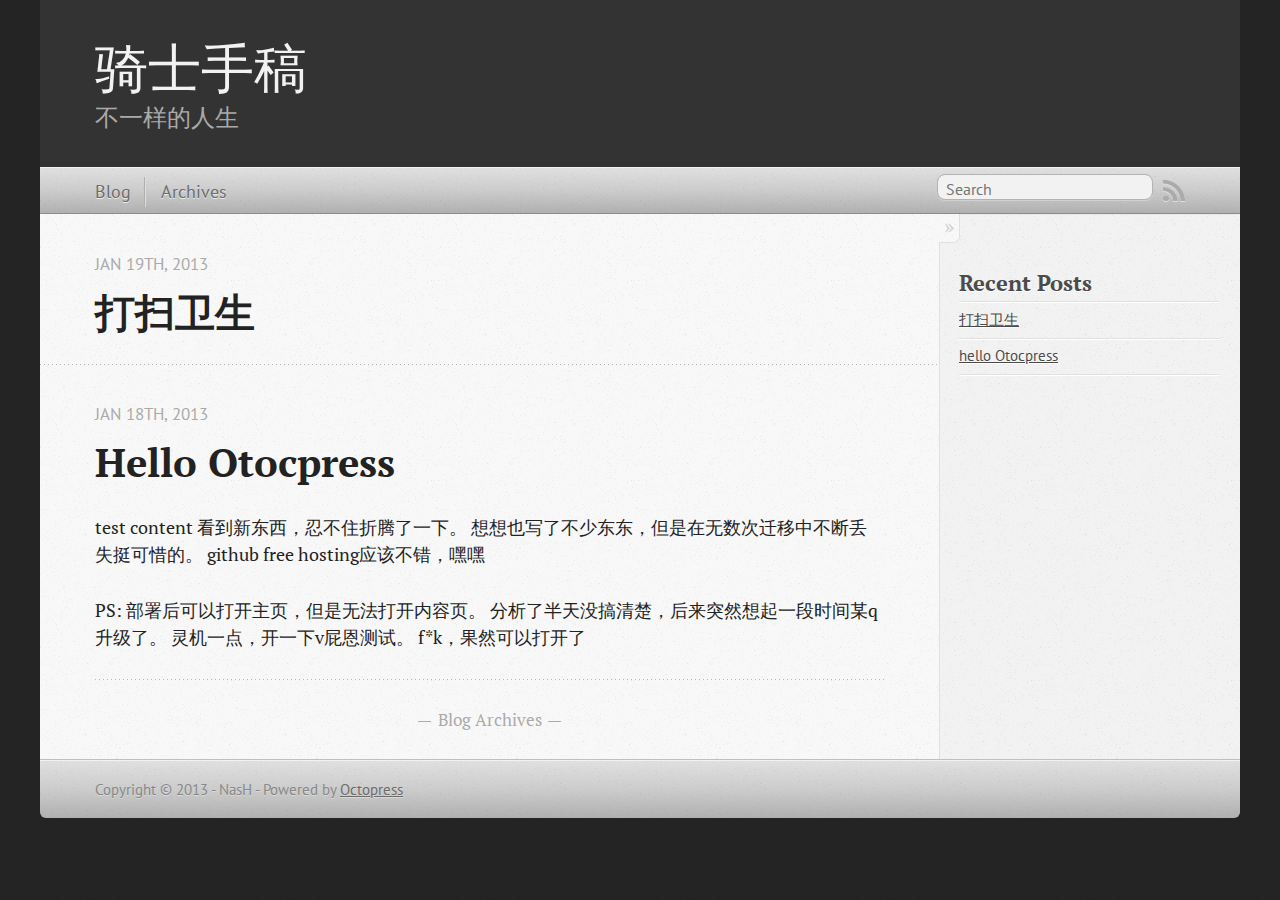
<file: index.html>
<!DOCTYPE html>
<!--[if IEMobile 7 ]><html class="no-js iem7"><![endif]-->
<!--[if lt IE 9]><html class="no-js lte-ie8"><![endif]-->
<!--[if (gt IE 8)|(gt IEMobile 7)|!(IEMobile)|!(IE)]><!--><html class="no-js" lang="en"><!--<![endif]-->
<head>
  <meta charset="utf-8">
  <title>骑士手稿</title>
  <meta name="author" content="NasH">

  
  <meta name="description" content="
">
  

  <!-- http://t.co/dKP3o1e -->
  <meta name="HandheldFriendly" content="True">
  <meta name="MobileOptimized" content="320">
  <meta name="viewport" content="width=device-width, initial-scale=1">

  
  <link rel="canonical" href="http://nashsophie.github.com/">
  <link href="/favicon.png" rel="icon">
  <link href="/stylesheets/screen.css" media="screen, projection" rel="stylesheet" type="text/css">
  <script src="/javascripts/modernizr-2.0.js"></script>
  <script src="/javascripts/ender.js"></script>
  <script src="/javascripts/octopress.js" type="text/javascript"></script>
  <link href="/atom.xml" rel="alternate" title="骑士手稿" type="application/atom+xml">
  <!--Fonts from Google"s Web font directory at http://google.com/webfonts -->
<link href="http://fonts.googleapis.com/css?family=PT+Serif:regular,italic,bold,bolditalic" rel="stylesheet" type="text/css">
<link href="http://fonts.googleapis.com/css?family=PT+Sans:regular,italic,bold,bolditalic" rel="stylesheet" type="text/css">

  

</head>

<body   >
  <header role="banner"><hgroup>
  <h1><a href="/">骑士手稿</a></h1>
  
    <h2>不一样的人生</h2>
  
</hgroup>

</header>
  <nav role="navigation"><ul class="subscription" data-subscription="rss">
  <li><a href="/atom.xml" rel="subscribe-rss" title="subscribe via RSS">RSS</a></li>
  
</ul>
  
<form action="http://google.com/search" method="get">
  <fieldset role="search">
    <input type="hidden" name="q" value="site:nashsophie.github.com" />
    <input class="search" type="text" name="q" results="0" placeholder="Search"/>
  </fieldset>
</form>
  
<ul class="main-navigation">
  <li><a href="/">Blog</a></li>
  <li><a href="/blog/archives">Archives</a></li>
</ul>

</nav>
  <div id="main">
    <div id="content">
      <div class="blog-index">
  
  
  
    <article>
      
  <header>
    
      <h1 class="entry-title"><a href="/blog/2013/01/19/da-sao-wei-sheng/">打扫卫生</a></h1>
    
    
      <p class="meta">
        








  


<time datetime="2013-01-19T03:40:00+08:00" pubdate data-updated="true">Jan 19<span>th</span>, 2013</time>
        
      </p>
    
  </header>


  <div class="entry-content">
</div>
  
  


    </article>
  
  
    <article>
      
  <header>
    
      <h1 class="entry-title"><a href="/blog/2013/01/18/hello-otocpress/">Hello Otocpress</a></h1>
    
    
      <p class="meta">
        








  


<time datetime="2013-01-18T15:43:00+08:00" pubdate data-updated="true">Jan 18<span>th</span>, 2013</time>
        
      </p>
    
  </header>


  <div class="entry-content"><p>test content
看到新东西，忍不住折腾了一下。
想想也写了不少东东，但是在无数次迁移中不断丢失挺可惜的。
github free hosting应该不错，嘿嘿</p>

<p>PS:
部署后可以打开主页，但是无法打开内容页。
分析了半天没搞清楚，后来突然想起一段时间某q升级了。
灵机一点，开一下v屁恩测试。
f*k，果然可以打开了</p>
</div>
  
  


    </article>
  
  <div class="pagination">
    
    <a href="/blog/archives">Blog Archives</a>
    
  </div>
</div>
<aside class="sidebar">
  
    <section>
  <h1>Recent Posts</h1>
  <ul id="recent_posts">
    
      <li class="post">
        <a href="/blog/2013/01/19/da-sao-wei-sheng/">打扫卫生</a>
      </li>
    
      <li class="post">
        <a href="/blog/2013/01/18/hello-otocpress/">hello Otocpress</a>
      </li>
    
  </ul>
</section>






  
</aside>

    </div>
  </div>
  <footer role="contentinfo"><p>
  Copyright &copy; 2013 - NasH -
  <span class="credit">Powered by <a href="http://octopress.org">Octopress</a></span>
</p>

</footer>
  

<script type="text/javascript">
      var disqus_shortname = 'myknight';
      
        
        var disqus_script = 'count.js';
      
    (function () {
      var dsq = document.createElement('script'); dsq.type = 'text/javascript'; dsq.async = true;
      dsq.src = 'http://' + disqus_shortname + '.disqus.com/' + disqus_script;
      (document.getElementsByTagName('head')[0] || document.getElementsByTagName('body')[0]).appendChild(dsq);
    }());
</script>







  <script type="text/javascript">
    (function(){
      var twitterWidgets = document.createElement('script');
      twitterWidgets.type = 'text/javascript';
      twitterWidgets.async = true;
      twitterWidgets.src = 'http://platform.twitter.com/widgets.js';
      document.getElementsByTagName('head')[0].appendChild(twitterWidgets);
    })();
  </script>





</body>
</html>
</file>
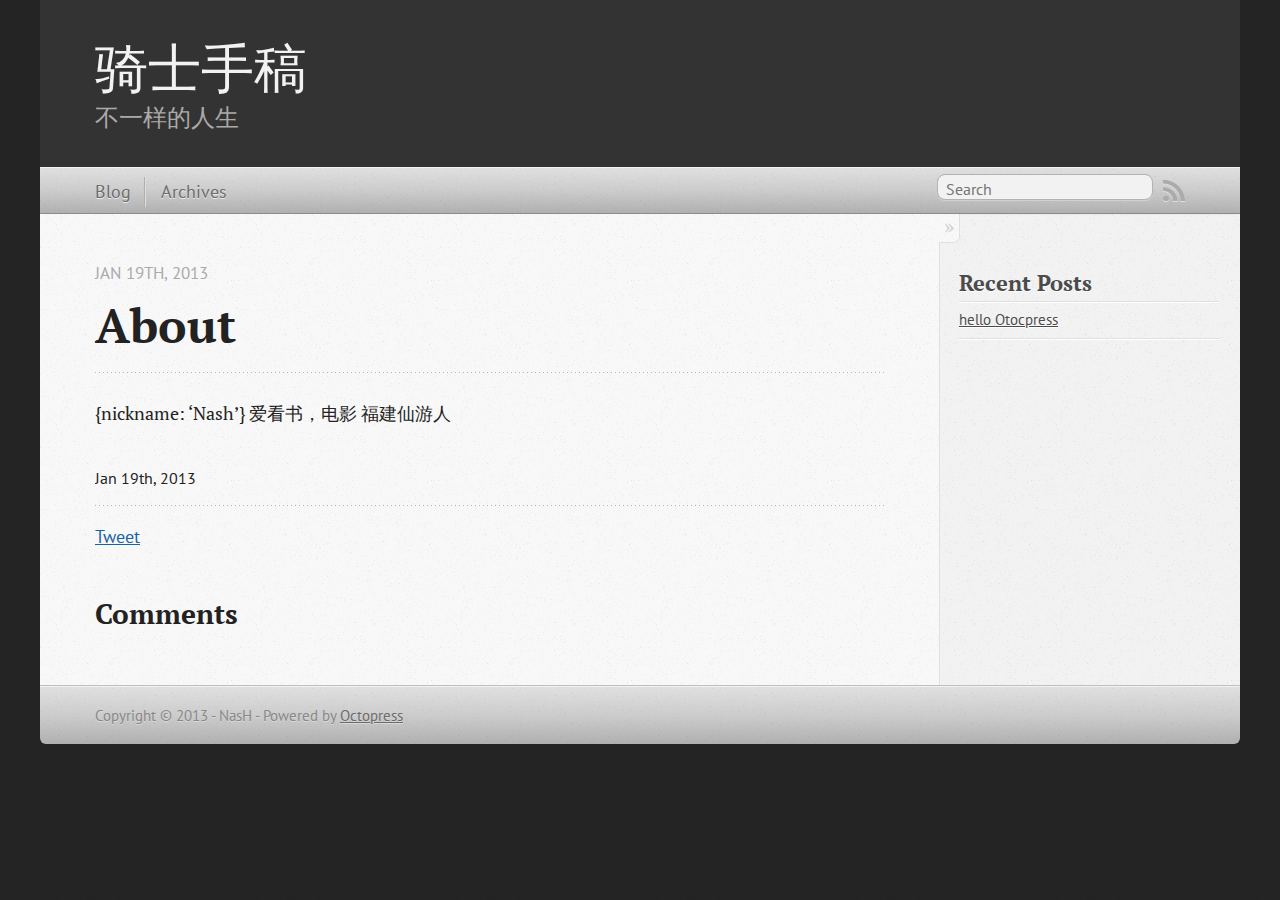
<file: about/index.html>
<!DOCTYPE html>
<!--[if IEMobile 7 ]><html class="no-js iem7"><![endif]-->
<!--[if lt IE 9]><html class="no-js lte-ie8"><![endif]-->
<!--[if (gt IE 8)|(gt IEMobile 7)|!(IEMobile)|!(IE)]><!--><html class="no-js" lang="en"><!--<![endif]-->
<head>
  <meta charset="utf-8">
  <title>About - 骑士手稿</title>
  <meta name="author" content="NasH">

  
  <meta name="description" content="About Jan 19th, 2013 {nickname: &#8216;Nash&#8217;}
爱看书，电影
福建仙游人 Jan 19th, 2013 Tweet Comments Please enable JavaScript to view the comments powered &hellip;">
  

  <!-- http://t.co/dKP3o1e -->
  <meta name="HandheldFriendly" content="True">
  <meta name="MobileOptimized" content="320">
  <meta name="viewport" content="width=device-width, initial-scale=1">

  
  <link rel="canonical" href="http://nashsophie.github.com/about/">
  <link href="/favicon.png" rel="icon">
  <link href="/stylesheets/screen.css" media="screen, projection" rel="stylesheet" type="text/css">
  <script src="/javascripts/modernizr-2.0.js"></script>
  <script src="/javascripts/ender.js"></script>
  <script src="/javascripts/octopress.js" type="text/javascript"></script>
  <link href="/atom.xml" rel="alternate" title="骑士手稿" type="application/atom+xml">
  <!--Fonts from Google"s Web font directory at http://google.com/webfonts -->
<link href="http://fonts.googleapis.com/css?family=PT+Serif:regular,italic,bold,bolditalic" rel="stylesheet" type="text/css">
<link href="http://fonts.googleapis.com/css?family=PT+Sans:regular,italic,bold,bolditalic" rel="stylesheet" type="text/css">

  

</head>

<body   >
  <header role="banner"><hgroup>
  <h1><a href="/">骑士手稿</a></h1>
  
    <h2>不一样的人生</h2>
  
</hgroup>

</header>
  <nav role="navigation"><ul class="subscription" data-subscription="rss">
  <li><a href="/atom.xml" rel="subscribe-rss" title="subscribe via RSS">RSS</a></li>
  
</ul>
  
<form action="http://google.com/search" method="get">
  <fieldset role="search">
    <input type="hidden" name="q" value="site:nashsophie.github.com" />
    <input class="search" type="text" name="q" results="0" placeholder="Search"/>
  </fieldset>
</form>
  
<ul class="main-navigation">
  <li><a href="/">Blog</a></li>
  <li><a href="/blog/archives">Archives</a></li>
</ul>

</nav>
  <div id="main">
    <div id="content">
      <div>
<article role="article">
  
  <header>
    <h1 class="entry-title">About</h1>
    <p class="meta">








  


<time datetime="2013-01-19T02:12:00+08:00" pubdate data-updated="true">Jan 19<span>th</span>, 2013</time></p>
  </header>
  
  <p>{nickname: &#8216;Nash&#8217;}
爱看书，电影
福建仙游人</p>

  
    <footer>
      <p class="meta">
        
        








  


<time datetime="2013-01-19T02:12:00+08:00" pubdate data-updated="true">Jan 19<span>th</span>, 2013</time>
        
      </p>
      
        <div class="sharing">
  
  <a href="http://twitter.com/share" class="twitter-share-button" data-url="http://nashsophie.github.com/about/index.html" data-via="" data-counturl="http://nashsophie.github.com/about/index.html" >Tweet</a>
  
  
  
</div>

      
    </footer>
  
</article>

  <section>
    <h1>Comments</h1>
    <div id="disqus_thread" aria-live="polite"><noscript>Please enable JavaScript to view the <a href="http://disqus.com/?ref_noscript">comments powered by Disqus.</a></noscript>
</div>
  </section>

</div>

<aside class="sidebar">
  
    <section>
  <h1>Recent Posts</h1>
  <ul id="recent_posts">
    
      <li class="post">
        <a href="/blog/2013/01/18/hello-otocpress/">hello Otocpress</a>
      </li>
    
  </ul>
</section>






  
</aside>


    </div>
  </div>
  <footer role="contentinfo"><p>
  Copyright &copy; 2013 - NasH -
  <span class="credit">Powered by <a href="http://octopress.org">Octopress</a></span>
</p>

</footer>
  

<script type="text/javascript">
      var disqus_shortname = 'myknight';
      
        
        // var disqus_developer = 1;
        var disqus_identifier = 'http://nashsophie.github.com/about/index.html';
        var disqus_url = 'http://nashsophie.github.com/about/index.html';
        var disqus_script = 'embed.js';
      
    (function () {
      var dsq = document.createElement('script'); dsq.type = 'text/javascript'; dsq.async = true;
      dsq.src = 'http://' + disqus_shortname + '.disqus.com/' + disqus_script;
      (document.getElementsByTagName('head')[0] || document.getElementsByTagName('body')[0]).appendChild(dsq);
    }());
</script>







  <script type="text/javascript">
    (function(){
      var twitterWidgets = document.createElement('script');
      twitterWidgets.type = 'text/javascript';
      twitterWidgets.async = true;
      twitterWidgets.src = 'http://platform.twitter.com/widgets.js';
      document.getElementsByTagName('head')[0].appendChild(twitterWidgets);
    })();
  </script>





</body>
</html>
</file>
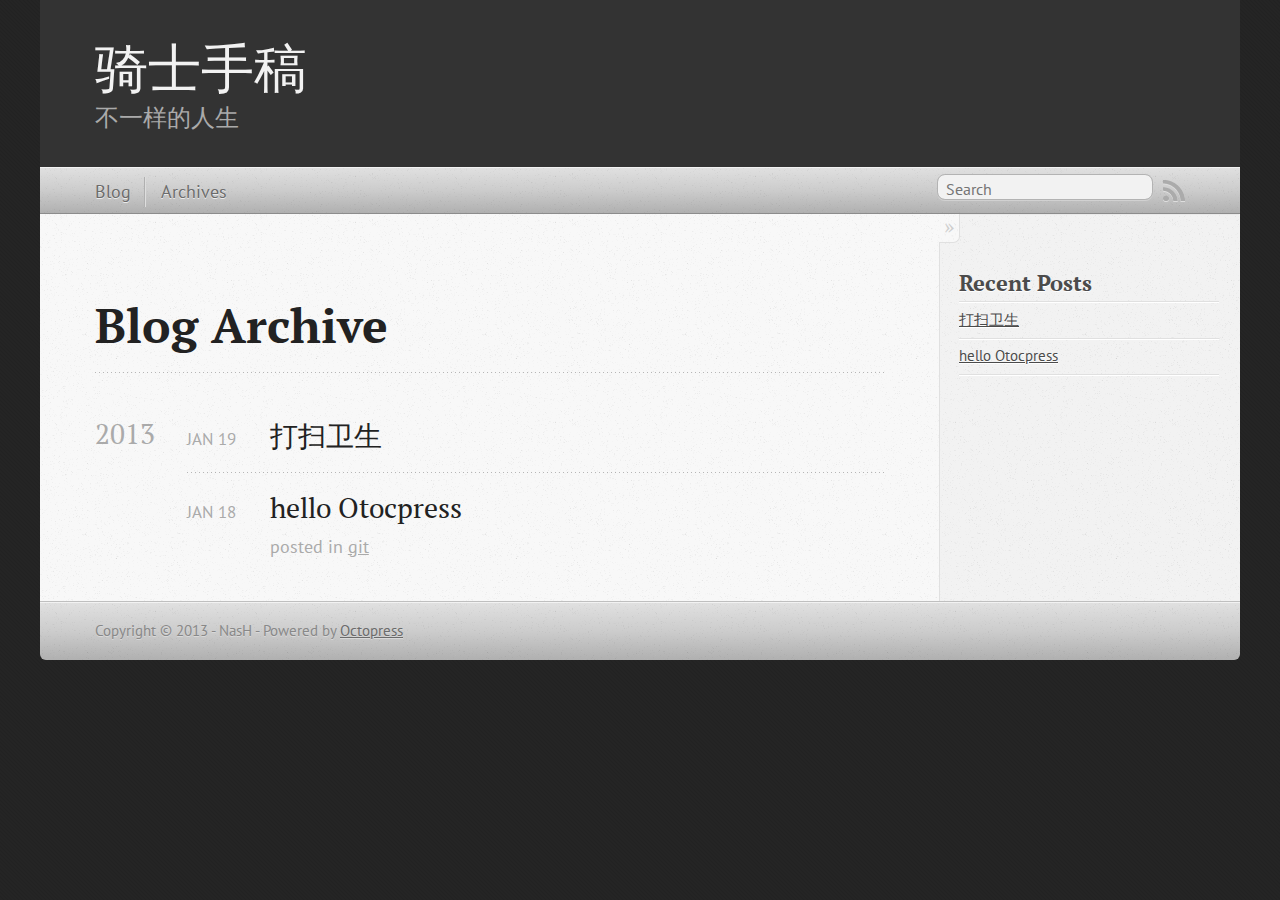
<file: blog/archives/index.html>
<!DOCTYPE html>
<!--[if IEMobile 7 ]><html class="no-js iem7"><![endif]-->
<!--[if lt IE 9]><html class="no-js lte-ie8"><![endif]-->
<!--[if (gt IE 8)|(gt IEMobile 7)|!(IEMobile)|!(IE)]><!--><html class="no-js" lang="en"><!--<![endif]-->
<head>
  <meta charset="utf-8">
  <title>Blog Archive - 骑士手稿</title>
  <meta name="author" content="NasH">

  
  <meta name="description" content=" Blog Archive 2013 打扫卫生
Jan 19 2013 hello Otocpress
Jan 18 2013 posted in git Recent Posts 打扫卫生 hello Otocpress ">
  

  <!-- http://t.co/dKP3o1e -->
  <meta name="HandheldFriendly" content="True">
  <meta name="MobileOptimized" content="320">
  <meta name="viewport" content="width=device-width, initial-scale=1">

  
  <link rel="canonical" href="http://nashsophie.github.com/blog/archives/">
  <link href="/favicon.png" rel="icon">
  <link href="/stylesheets/screen.css" media="screen, projection" rel="stylesheet" type="text/css">
  <script src="/javascripts/modernizr-2.0.js"></script>
  <script src="/javascripts/ender.js"></script>
  <script src="/javascripts/octopress.js" type="text/javascript"></script>
  <link href="/atom.xml" rel="alternate" title="骑士手稿" type="application/atom+xml">
  <!--Fonts from Google"s Web font directory at http://google.com/webfonts -->
<link href="http://fonts.googleapis.com/css?family=PT+Serif:regular,italic,bold,bolditalic" rel="stylesheet" type="text/css">
<link href="http://fonts.googleapis.com/css?family=PT+Sans:regular,italic,bold,bolditalic" rel="stylesheet" type="text/css">

  

</head>

<body   >
  <header role="banner"><hgroup>
  <h1><a href="/">骑士手稿</a></h1>
  
    <h2>不一样的人生</h2>
  
</hgroup>

</header>
  <nav role="navigation"><ul class="subscription" data-subscription="rss">
  <li><a href="/atom.xml" rel="subscribe-rss" title="subscribe via RSS">RSS</a></li>
  
</ul>
  
<form action="http://google.com/search" method="get">
  <fieldset role="search">
    <input type="hidden" name="q" value="site:nashsophie.github.com" />
    <input class="search" type="text" name="q" results="0" placeholder="Search"/>
  </fieldset>
</form>
  
<ul class="main-navigation">
  <li><a href="/">Blog</a></li>
  <li><a href="/blog/archives">Archives</a></li>
</ul>

</nav>
  <div id="main">
    <div id="content">
      <div>
<article role="article">
  
  <header>
    <h1 class="entry-title">Blog Archive</h1>
    
  </header>
  
  <div id="blog-archives">



  
  <h2>2013</h2>

<article>
  
<h1><a href="/blog/2013/01/19/da-sao-wei-sheng/">打扫卫生</a></h1>
<time datetime="2013-01-19T03:40:00+08:00" pubdate><span class='month'>Jan</span> <span class='day'>19</span> <span class='year'>2013</span></time>


</article>



<article>
  
<h1><a href="/blog/2013/01/18/hello-otocpress/">hello Otocpress</a></h1>
<time datetime="2013-01-18T15:43:00+08:00" pubdate><span class='month'>Jan</span> <span class='day'>18</span> <span class='year'>2013</span></time>

<footer>
  <span class="categories">posted in <a class='category' href='/blog/categories/git/'>git</a></span>
</footer>


</article>

</div>

  
</article>

</div>

<aside class="sidebar">
  
    <section>
  <h1>Recent Posts</h1>
  <ul id="recent_posts">
    
      <li class="post">
        <a href="/blog/2013/01/19/da-sao-wei-sheng/">打扫卫生</a>
      </li>
    
      <li class="post">
        <a href="/blog/2013/01/18/hello-otocpress/">hello Otocpress</a>
      </li>
    
  </ul>
</section>






  
</aside>


    </div>
  </div>
  <footer role="contentinfo"><p>
  Copyright &copy; 2013 - NasH -
  <span class="credit">Powered by <a href="http://octopress.org">Octopress</a></span>
</p>

</footer>
  

<script type="text/javascript">
      var disqus_shortname = 'myknight';
      
        
        var disqus_script = 'count.js';
      
    (function () {
      var dsq = document.createElement('script'); dsq.type = 'text/javascript'; dsq.async = true;
      dsq.src = 'http://' + disqus_shortname + '.disqus.com/' + disqus_script;
      (document.getElementsByTagName('head')[0] || document.getElementsByTagName('body')[0]).appendChild(dsq);
    }());
</script>







  <script type="text/javascript">
    (function(){
      var twitterWidgets = document.createElement('script');
      twitterWidgets.type = 'text/javascript';
      twitterWidgets.async = true;
      twitterWidgets.src = 'http://platform.twitter.com/widgets.js';
      document.getElementsByTagName('head')[0].appendChild(twitterWidgets);
    })();
  </script>





</body>
</html>
</file>
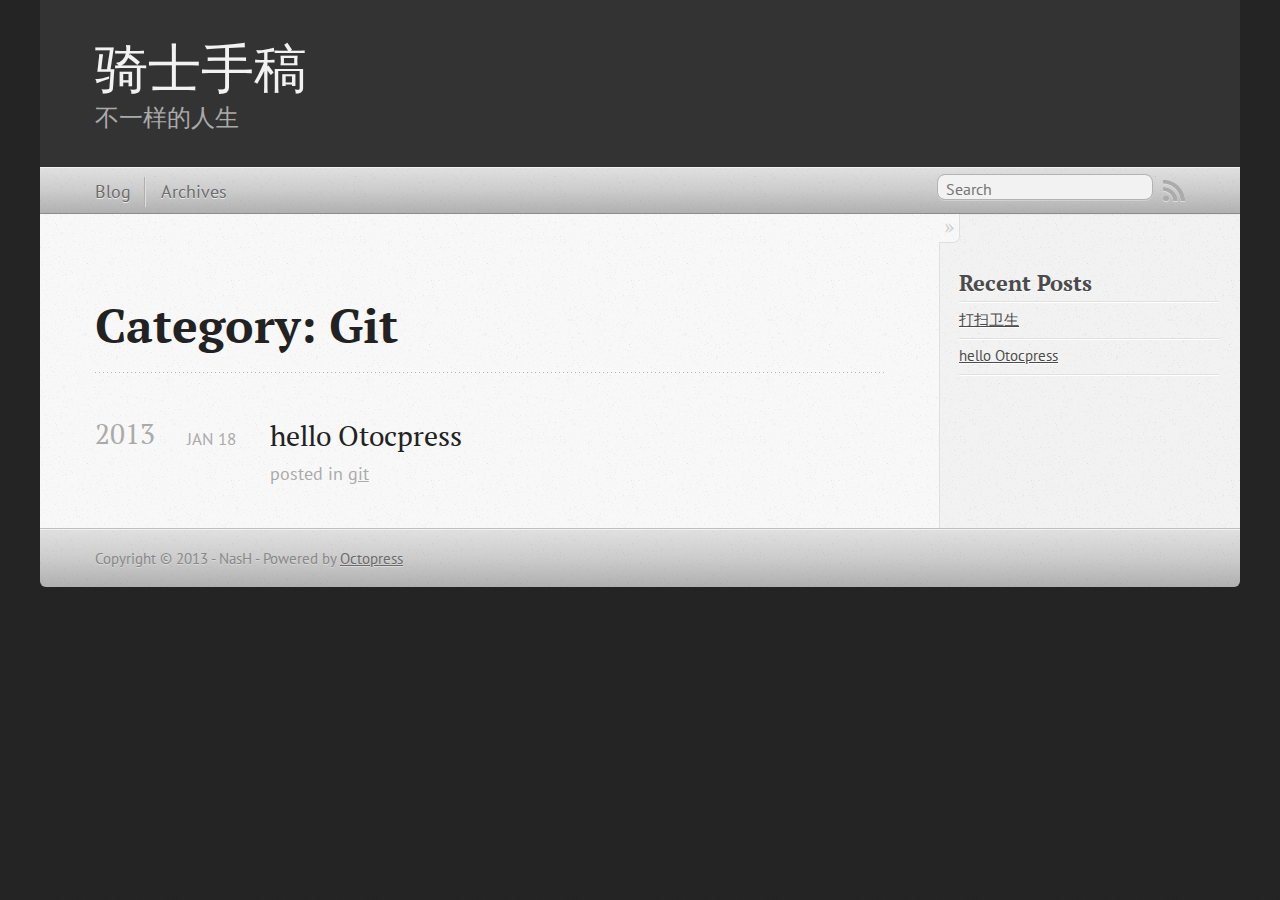
<file: blog/categories/git/index.html>
<!DOCTYPE html>
<!--[if IEMobile 7 ]><html class="no-js iem7"><![endif]-->
<!--[if lt IE 9]><html class="no-js lte-ie8"><![endif]-->
<!--[if (gt IE 8)|(gt IEMobile 7)|!(IEMobile)|!(IE)]><!--><html class="no-js" lang="en"><!--<![endif]-->
<head>
  <meta charset="utf-8">
  <title>Category: git - 骑士手稿</title>
  <meta name="author" content="NasH">

  
  <meta name="description" content="Category: git">
  

  <!-- http://t.co/dKP3o1e -->
  <meta name="HandheldFriendly" content="True">
  <meta name="MobileOptimized" content="320">
  <meta name="viewport" content="width=device-width, initial-scale=1">

  
  <link rel="canonical" href="http://nashsophie.github.comblog/categories/git/">
  <link href="/favicon.png" rel="icon">
  <link href="/stylesheets/screen.css" media="screen, projection" rel="stylesheet" type="text/css">
  <script src="/javascripts/modernizr-2.0.js"></script>
  <script src="/javascripts/ender.js"></script>
  <script src="/javascripts/octopress.js" type="text/javascript"></script>
  <link href="/atom.xml" rel="alternate" title="骑士手稿" type="application/atom+xml">
  <!--Fonts from Google"s Web font directory at http://google.com/webfonts -->
<link href="http://fonts.googleapis.com/css?family=PT+Serif:regular,italic,bold,bolditalic" rel="stylesheet" type="text/css">
<link href="http://fonts.googleapis.com/css?family=PT+Sans:regular,italic,bold,bolditalic" rel="stylesheet" type="text/css">

  

</head>

<body   >
  <header role="banner"><hgroup>
  <h1><a href="/">骑士手稿</a></h1>
  
    <h2>不一样的人生</h2>
  
</hgroup>

</header>
  <nav role="navigation"><ul class="subscription" data-subscription="rss">
  <li><a href="/atom.xml" rel="subscribe-rss" title="subscribe via RSS">RSS</a></li>
  
</ul>
  
<form action="http://google.com/search" method="get">
  <fieldset role="search">
    <input type="hidden" name="q" value="site:nashsophie.github.com" />
    <input class="search" type="text" name="q" results="0" placeholder="Search"/>
  </fieldset>
</form>
  
<ul class="main-navigation">
  <li><a href="/">Blog</a></li>
  <li><a href="/blog/archives">Archives</a></li>
</ul>

</nav>
  <div id="main">
    <div id="content">
      <div>
<article role="article">
  
  <header>
    <h1 class="entry-title">Category: Git</h1>
    
  </header>
  
  <div id="blog-archives" class="category">



  
  <h2>2013</h2>

<article>
  
<h1><a href="/blog/2013/01/18/hello-otocpress/">hello Otocpress</a></h1>
<time datetime="2013-01-18T15:43:00+08:00" pubdate><span class='month'>Jan</span> <span class='day'>18</span> <span class='year'>2013</span></time>

<footer>
  <span class="categories">posted in <a class='category' href='/blog/categories/git/'>git</a></span>
</footer>


</article>

</div>

  
</article>

</div>

<aside class="sidebar">
  
    <section>
  <h1>Recent Posts</h1>
  <ul id="recent_posts">
    
      <li class="post">
        <a href="/blog/2013/01/19/da-sao-wei-sheng/">打扫卫生</a>
      </li>
    
      <li class="post">
        <a href="/blog/2013/01/18/hello-otocpress/">hello Otocpress</a>
      </li>
    
  </ul>
</section>






  
</aside>


    </div>
  </div>
  <footer role="contentinfo"><p>
  Copyright &copy; 2013 - NasH -
  <span class="credit">Powered by <a href="http://octopress.org">Octopress</a></span>
</p>

</footer>
  

<script type="text/javascript">
      var disqus_shortname = 'myknight';
      
        
        var disqus_script = 'count.js';
      
    (function () {
      var dsq = document.createElement('script'); dsq.type = 'text/javascript'; dsq.async = true;
      dsq.src = 'http://' + disqus_shortname + '.disqus.com/' + disqus_script;
      (document.getElementsByTagName('head')[0] || document.getElementsByTagName('body')[0]).appendChild(dsq);
    }());
</script>







  <script type="text/javascript">
    (function(){
      var twitterWidgets = document.createElement('script');
      twitterWidgets.type = 'text/javascript';
      twitterWidgets.async = true;
      twitterWidgets.src = 'http://platform.twitter.com/widgets.js';
      document.getElementsByTagName('head')[0].appendChild(twitterWidgets);
    })();
  </script>





</body>
</html>
</file>
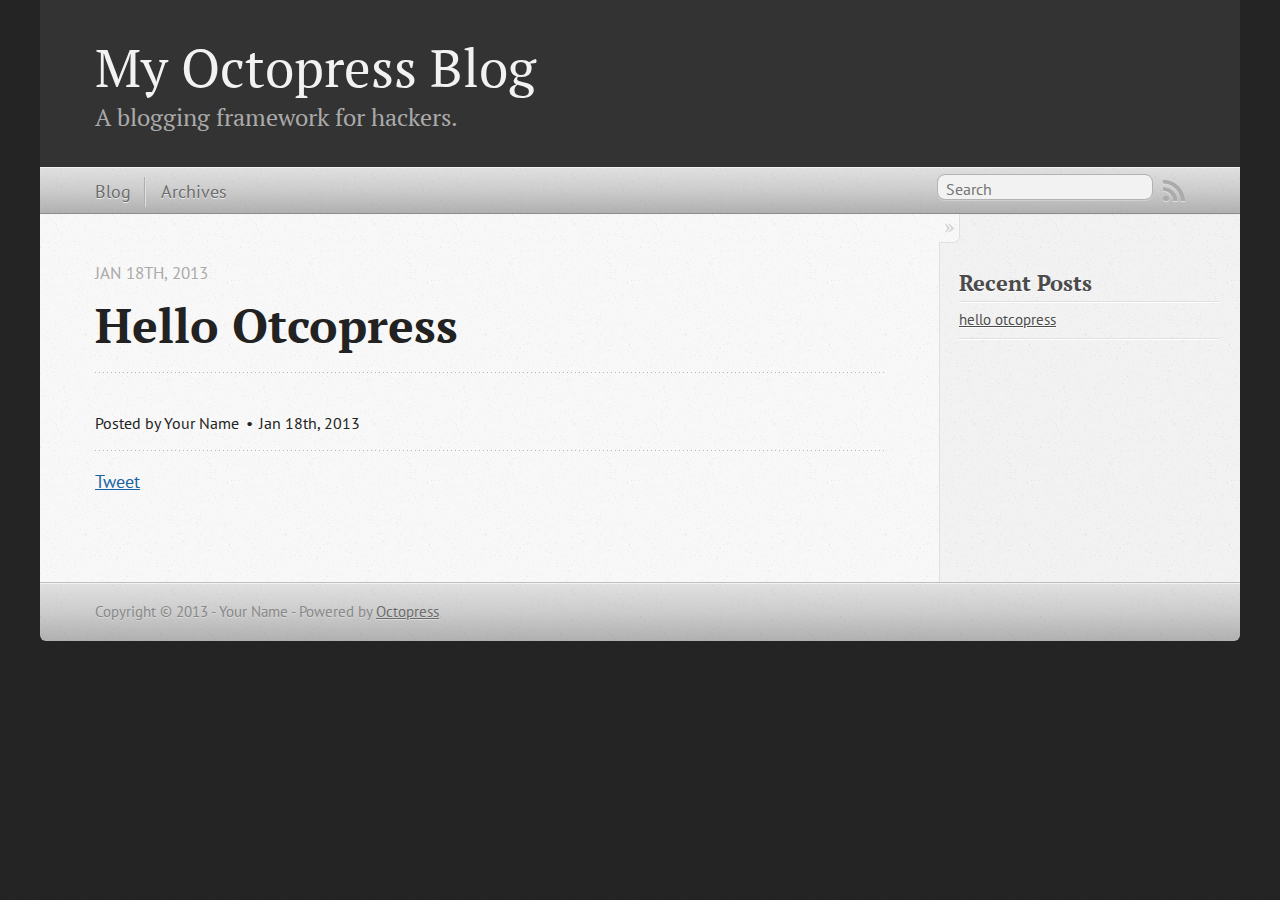
<file: blog/2013/01/18/hello-otcopress/index.html>
<!DOCTYPE html>
<!--[if IEMobile 7 ]><html class="no-js iem7"><![endif]-->
<!--[if lt IE 9]><html class="no-js lte-ie8"><![endif]-->
<!--[if (gt IE 8)|(gt IEMobile 7)|!(IEMobile)|!(IE)]><!--><html class="no-js" lang="en"><!--<![endif]-->
<head>
  <meta charset="utf-8">
  <title>hello otcopress - My Octopress Blog</title>
  <meta name="author" content="Your Name">

  
  <meta name="description" content="
">
  

  <!-- http://t.co/dKP3o1e -->
  <meta name="HandheldFriendly" content="True">
  <meta name="MobileOptimized" content="320">
  <meta name="viewport" content="width=device-width, initial-scale=1">

  
  <link rel="canonical" href="http://nashsophie.github.com/blog/2013/01/18/hello-otcopress/">
  <link href="/favicon.png" rel="icon">
  <link href="/stylesheets/screen.css" media="screen, projection" rel="stylesheet" type="text/css">
  <script src="/javascripts/modernizr-2.0.js"></script>
  <script src="/javascripts/ender.js"></script>
  <script src="/javascripts/octopress.js" type="text/javascript"></script>
  <link href="/atom.xml" rel="alternate" title="My Octopress Blog" type="application/atom+xml">
  <!--Fonts from Google"s Web font directory at http://google.com/webfonts -->
<link href="http://fonts.googleapis.com/css?family=PT+Serif:regular,italic,bold,bolditalic" rel="stylesheet" type="text/css">
<link href="http://fonts.googleapis.com/css?family=PT+Sans:regular,italic,bold,bolditalic" rel="stylesheet" type="text/css">

  

</head>

<body   >
  <header role="banner"><hgroup>
  <h1><a href="/">My Octopress Blog</a></h1>
  
    <h2>A blogging framework for hackers.</h2>
  
</hgroup>

</header>
  <nav role="navigation"><ul class="subscription" data-subscription="rss">
  <li><a href="/atom.xml" rel="subscribe-rss" title="subscribe via RSS">RSS</a></li>
  
</ul>
  
<form action="http://google.com/search" method="get">
  <fieldset role="search">
    <input type="hidden" name="q" value="site:nashsophie.github.com" />
    <input class="search" type="text" name="q" results="0" placeholder="Search"/>
  </fieldset>
</form>
  
<ul class="main-navigation">
  <li><a href="/">Blog</a></li>
  <li><a href="/blog/archives">Archives</a></li>
</ul>

</nav>
  <div id="main">
    <div id="content">
      <div>
<article class="hentry" role="article">
  
  <header>
    
      <h1 class="entry-title">Hello Otcopress</h1>
    
    
      <p class="meta">
        








  


<time datetime="2013-01-18T15:08:00+08:00" pubdate data-updated="true">Jan 18<span>th</span>, 2013</time>
        
      </p>
    
  </header>


<div class="entry-content">
</div>


  <footer>
    <p class="meta">
      
  

<span class="byline author vcard">Posted by <span class="fn">Your Name</span></span>

      








  


<time datetime="2013-01-18T15:08:00+08:00" pubdate data-updated="true">Jan 18<span>th</span>, 2013</time>
      


    </p>
    
      <div class="sharing">
  
  <a href="http://twitter.com/share" class="twitter-share-button" data-url="http://nashsophie.github.com/blog/2013/01/18/hello-otcopress/" data-via="" data-counturl="http://nashsophie.github.com/blog/2013/01/18/hello-otcopress/" >Tweet</a>
  
  
  
</div>

    
    <p class="meta">
      
      
    </p>
  </footer>
</article>

</div>

<aside class="sidebar">
  
    <section>
  <h1>Recent Posts</h1>
  <ul id="recent_posts">
    
      <li class="post">
        <a href="/blog/2013/01/18/hello-otcopress/">hello otcopress</a>
      </li>
    
  </ul>
</section>






  
</aside>


    </div>
  </div>
  <footer role="contentinfo"><p>
  Copyright &copy; 2013 - Your Name -
  <span class="credit">Powered by <a href="http://octopress.org">Octopress</a></span>
</p>

</footer>
  







  <script type="text/javascript">
    (function(){
      var twitterWidgets = document.createElement('script');
      twitterWidgets.type = 'text/javascript';
      twitterWidgets.async = true;
      twitterWidgets.src = 'http://platform.twitter.com/widgets.js';
      document.getElementsByTagName('head')[0].appendChild(twitterWidgets);
    })();
  </script>





</body>
</html>
</file>
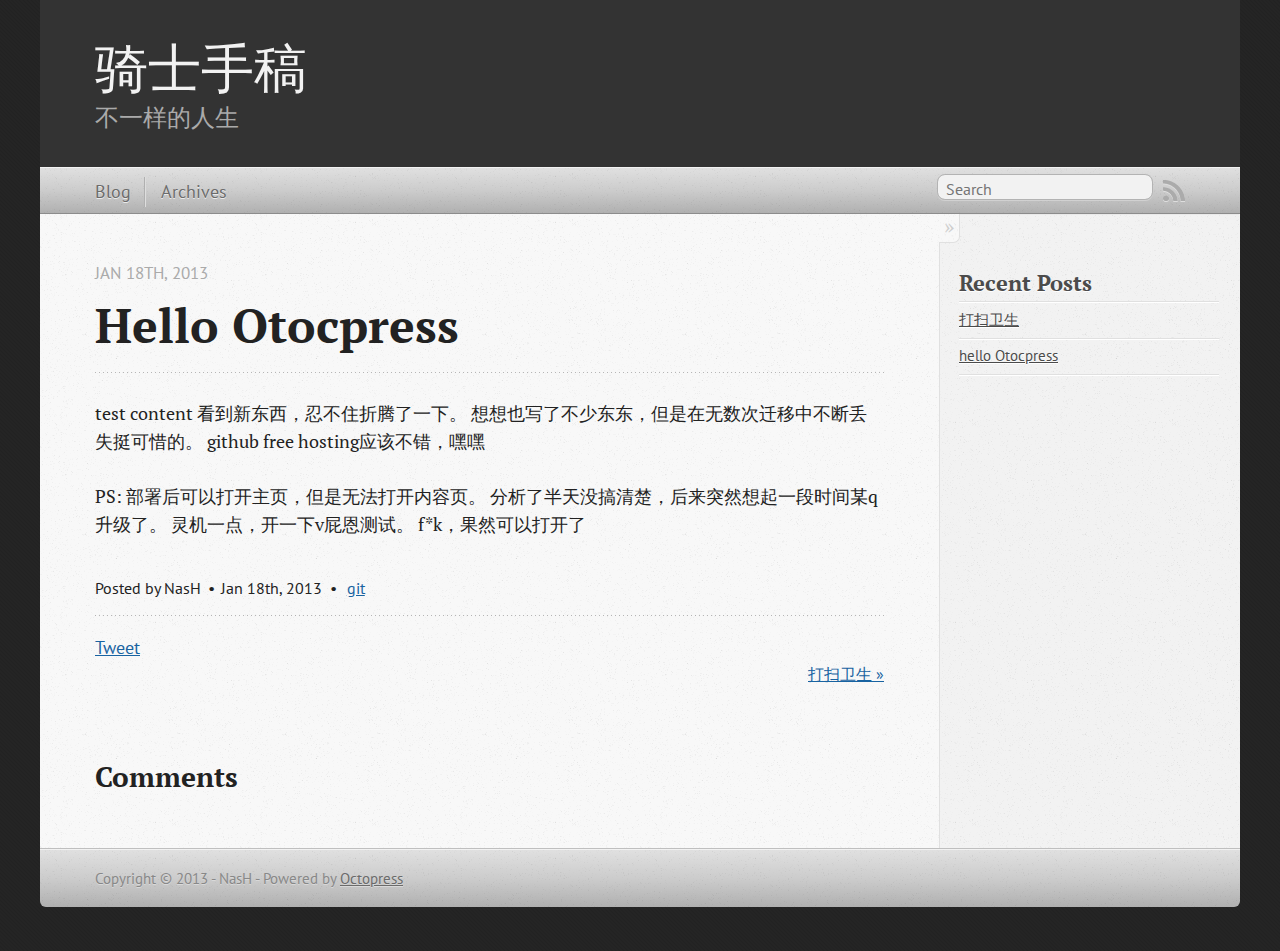
<file: blog/2013/01/18/hello-otocpress/index.html>
<!DOCTYPE html>
<!--[if IEMobile 7 ]><html class="no-js iem7"><![endif]-->
<!--[if lt IE 9]><html class="no-js lte-ie8"><![endif]-->
<!--[if (gt IE 8)|(gt IEMobile 7)|!(IEMobile)|!(IE)]><!--><html class="no-js" lang="en"><!--<![endif]-->
<head>
  <meta charset="utf-8">
  <title>hello Otocpress - 骑士手稿</title>
  <meta name="author" content="NasH">

  
  <meta name="description" content="test content
看到新东西，忍不住折腾了一下。
想想也写了不少东东，但是在无数次迁移中不断丢失挺可惜的。
github free hosting应该不错，嘿嘿 PS:
部署后可以打开主页，但是无法打开内容页。
分析了半天没搞清楚，后来突然想起一段时间某q升级了。
灵机一点， &hellip;">
  

  <!-- http://t.co/dKP3o1e -->
  <meta name="HandheldFriendly" content="True">
  <meta name="MobileOptimized" content="320">
  <meta name="viewport" content="width=device-width, initial-scale=1">

  
  <link rel="canonical" href="http://nashsophie.github.com/blog/2013/01/18/hello-otocpress/">
  <link href="/favicon.png" rel="icon">
  <link href="/stylesheets/screen.css" media="screen, projection" rel="stylesheet" type="text/css">
  <script src="/javascripts/modernizr-2.0.js"></script>
  <script src="/javascripts/ender.js"></script>
  <script src="/javascripts/octopress.js" type="text/javascript"></script>
  <link href="/atom.xml" rel="alternate" title="骑士手稿" type="application/atom+xml">
  <!--Fonts from Google"s Web font directory at http://google.com/webfonts -->
<link href="http://fonts.googleapis.com/css?family=PT+Serif:regular,italic,bold,bolditalic" rel="stylesheet" type="text/css">
<link href="http://fonts.googleapis.com/css?family=PT+Sans:regular,italic,bold,bolditalic" rel="stylesheet" type="text/css">

  

</head>

<body   >
  <header role="banner"><hgroup>
  <h1><a href="/">骑士手稿</a></h1>
  
    <h2>不一样的人生</h2>
  
</hgroup>

</header>
  <nav role="navigation"><ul class="subscription" data-subscription="rss">
  <li><a href="/atom.xml" rel="subscribe-rss" title="subscribe via RSS">RSS</a></li>
  
</ul>
  
<form action="http://google.com/search" method="get">
  <fieldset role="search">
    <input type="hidden" name="q" value="site:nashsophie.github.com" />
    <input class="search" type="text" name="q" results="0" placeholder="Search"/>
  </fieldset>
</form>
  
<ul class="main-navigation">
  <li><a href="/">Blog</a></li>
  <li><a href="/blog/archives">Archives</a></li>
</ul>

</nav>
  <div id="main">
    <div id="content">
      <div>
<article class="hentry" role="article">
  
  <header>
    
      <h1 class="entry-title">Hello Otocpress</h1>
    
    
      <p class="meta">
        








  


<time datetime="2013-01-18T15:43:00+08:00" pubdate data-updated="true">Jan 18<span>th</span>, 2013</time>
        
      </p>
    
  </header>


<div class="entry-content"><p>test content
看到新东西，忍不住折腾了一下。
想想也写了不少东东，但是在无数次迁移中不断丢失挺可惜的。
github free hosting应该不错，嘿嘿</p>

<p>PS:
部署后可以打开主页，但是无法打开内容页。
分析了半天没搞清楚，后来突然想起一段时间某q升级了。
灵机一点，开一下v屁恩测试。
f*k，果然可以打开了</p>
</div>


  <footer>
    <p class="meta">
      
  

<span class="byline author vcard">Posted by <span class="fn">NasH</span></span>

      








  


<time datetime="2013-01-18T15:43:00+08:00" pubdate data-updated="true">Jan 18<span>th</span>, 2013</time>
      

<span class="categories">
  
    <a class='category' href='/blog/categories/git/'>git</a>
  
</span>


    </p>
    
      <div class="sharing">
  
  <a href="http://twitter.com/share" class="twitter-share-button" data-url="http://nashsophie.github.com/blog/2013/01/18/hello-otocpress/" data-via="" data-counturl="http://nashsophie.github.com/blog/2013/01/18/hello-otocpress/" >Tweet</a>
  
  
  
</div>

    
    <p class="meta">
      
      
        <a class="basic-alignment right" href="/blog/2013/01/19/da-sao-wei-sheng/" title="Next Post: 打扫卫生">打扫卫生 &raquo;</a>
      
    </p>
  </footer>
</article>

  <section>
    <h1>Comments</h1>
    <div id="disqus_thread" aria-live="polite"><noscript>Please enable JavaScript to view the <a href="http://disqus.com/?ref_noscript">comments powered by Disqus.</a></noscript>
</div>
  </section>

</div>

<aside class="sidebar">
  
    <section>
  <h1>Recent Posts</h1>
  <ul id="recent_posts">
    
      <li class="post">
        <a href="/blog/2013/01/19/da-sao-wei-sheng/">打扫卫生</a>
      </li>
    
      <li class="post">
        <a href="/blog/2013/01/18/hello-otocpress/">hello Otocpress</a>
      </li>
    
  </ul>
</section>






  
</aside>


    </div>
  </div>
  <footer role="contentinfo"><p>
  Copyright &copy; 2013 - NasH -
  <span class="credit">Powered by <a href="http://octopress.org">Octopress</a></span>
</p>

</footer>
  

<script type="text/javascript">
      var disqus_shortname = 'myknight';
      
        
        // var disqus_developer = 1;
        var disqus_identifier = 'http://nashsophie.github.com/blog/2013/01/18/hello-otocpress/';
        var disqus_url = 'http://nashsophie.github.com/blog/2013/01/18/hello-otocpress/';
        var disqus_script = 'embed.js';
      
    (function () {
      var dsq = document.createElement('script'); dsq.type = 'text/javascript'; dsq.async = true;
      dsq.src = 'http://' + disqus_shortname + '.disqus.com/' + disqus_script;
      (document.getElementsByTagName('head')[0] || document.getElementsByTagName('body')[0]).appendChild(dsq);
    }());
</script>







  <script type="text/javascript">
    (function(){
      var twitterWidgets = document.createElement('script');
      twitterWidgets.type = 'text/javascript';
      twitterWidgets.async = true;
      twitterWidgets.src = 'http://platform.twitter.com/widgets.js';
      document.getElementsByTagName('head')[0].appendChild(twitterWidgets);
    })();
  </script>





</body>
</html>
</file>
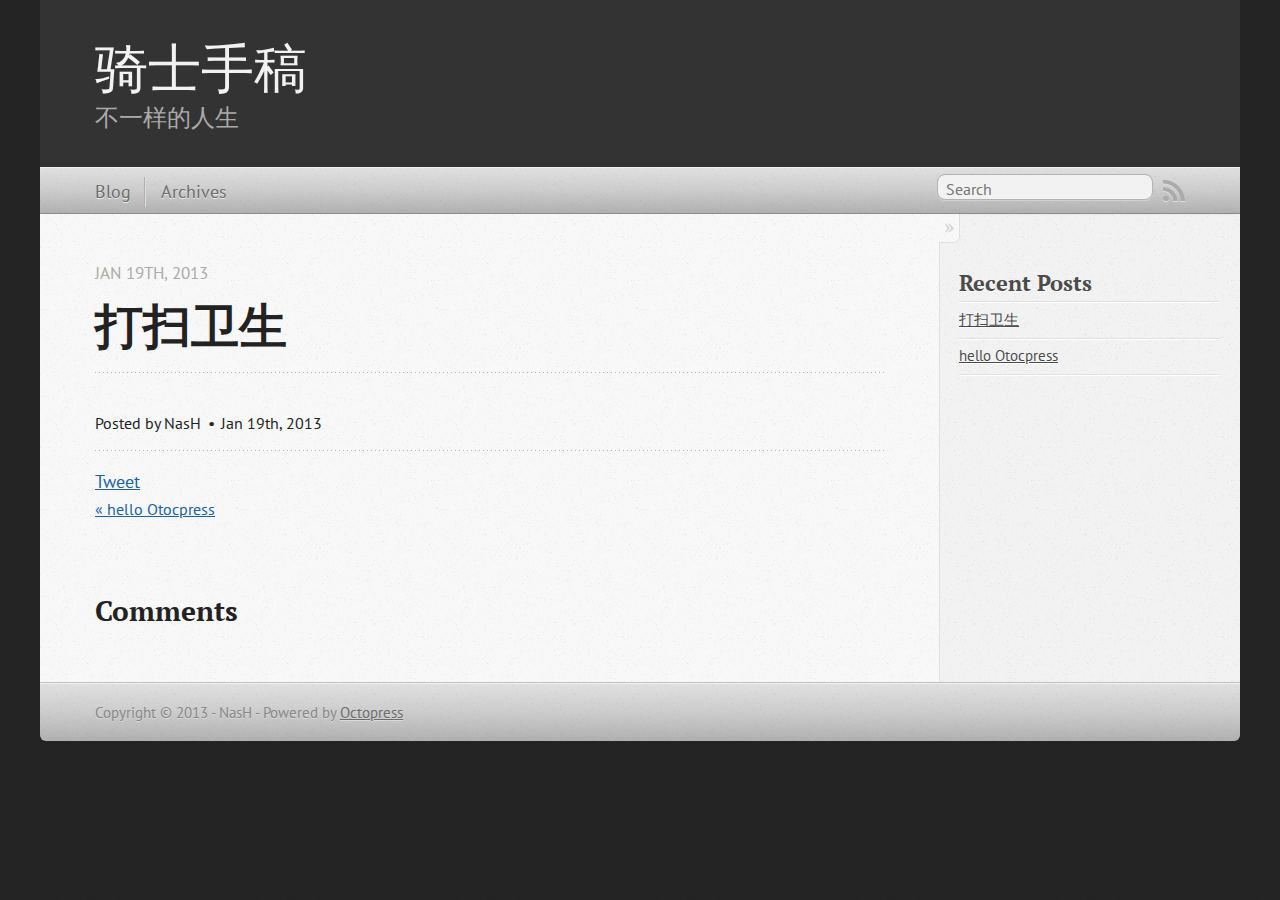
<file: blog/2013/01/19/da-sao-wei-sheng/index.html>
<!DOCTYPE html>
<!--[if IEMobile 7 ]><html class="no-js iem7"><![endif]-->
<!--[if lt IE 9]><html class="no-js lte-ie8"><![endif]-->
<!--[if (gt IE 8)|(gt IEMobile 7)|!(IEMobile)|!(IE)]><!--><html class="no-js" lang="en"><!--<![endif]-->
<head>
  <meta charset="utf-8">
  <title>打扫卫生 - 骑士手稿</title>
  <meta name="author" content="NasH">

  
  <meta name="description" content="
">
  

  <!-- http://t.co/dKP3o1e -->
  <meta name="HandheldFriendly" content="True">
  <meta name="MobileOptimized" content="320">
  <meta name="viewport" content="width=device-width, initial-scale=1">

  
  <link rel="canonical" href="http://nashsophie.github.com/blog/2013/01/19/da-sao-wei-sheng/">
  <link href="/favicon.png" rel="icon">
  <link href="/stylesheets/screen.css" media="screen, projection" rel="stylesheet" type="text/css">
  <script src="/javascripts/modernizr-2.0.js"></script>
  <script src="/javascripts/ender.js"></script>
  <script src="/javascripts/octopress.js" type="text/javascript"></script>
  <link href="/atom.xml" rel="alternate" title="骑士手稿" type="application/atom+xml">
  <!--Fonts from Google"s Web font directory at http://google.com/webfonts -->
<link href="http://fonts.googleapis.com/css?family=PT+Serif:regular,italic,bold,bolditalic" rel="stylesheet" type="text/css">
<link href="http://fonts.googleapis.com/css?family=PT+Sans:regular,italic,bold,bolditalic" rel="stylesheet" type="text/css">

  

</head>

<body   >
  <header role="banner"><hgroup>
  <h1><a href="/">骑士手稿</a></h1>
  
    <h2>不一样的人生</h2>
  
</hgroup>

</header>
  <nav role="navigation"><ul class="subscription" data-subscription="rss">
  <li><a href="/atom.xml" rel="subscribe-rss" title="subscribe via RSS">RSS</a></li>
  
</ul>
  
<form action="http://google.com/search" method="get">
  <fieldset role="search">
    <input type="hidden" name="q" value="site:nashsophie.github.com" />
    <input class="search" type="text" name="q" results="0" placeholder="Search"/>
  </fieldset>
</form>
  
<ul class="main-navigation">
  <li><a href="/">Blog</a></li>
  <li><a href="/blog/archives">Archives</a></li>
</ul>

</nav>
  <div id="main">
    <div id="content">
      <div>
<article class="hentry" role="article">
  
  <header>
    
      <h1 class="entry-title">打扫卫生</h1>
    
    
      <p class="meta">
        








  


<time datetime="2013-01-19T03:40:00+08:00" pubdate data-updated="true">Jan 19<span>th</span>, 2013</time>
        
      </p>
    
  </header>


<div class="entry-content">
</div>


  <footer>
    <p class="meta">
      
  

<span class="byline author vcard">Posted by <span class="fn">NasH</span></span>

      








  


<time datetime="2013-01-19T03:40:00+08:00" pubdate data-updated="true">Jan 19<span>th</span>, 2013</time>
      


    </p>
    
      <div class="sharing">
  
  <a href="http://twitter.com/share" class="twitter-share-button" data-url="http://nashsophie.github.com/blog/2013/01/19/da-sao-wei-sheng/" data-via="" data-counturl="http://nashsophie.github.com/blog/2013/01/19/da-sao-wei-sheng/" >Tweet</a>
  
  
  
</div>

    
    <p class="meta">
      
        <a class="basic-alignment left" href="/blog/2013/01/18/hello-otocpress/" title="Previous Post: hello Otocpress">&laquo; hello Otocpress</a>
      
      
    </p>
  </footer>
</article>

  <section>
    <h1>Comments</h1>
    <div id="disqus_thread" aria-live="polite"><noscript>Please enable JavaScript to view the <a href="http://disqus.com/?ref_noscript">comments powered by Disqus.</a></noscript>
</div>
  </section>

</div>

<aside class="sidebar">
  
    <section>
  <h1>Recent Posts</h1>
  <ul id="recent_posts">
    
      <li class="post">
        <a href="/blog/2013/01/19/da-sao-wei-sheng/">打扫卫生</a>
      </li>
    
      <li class="post">
        <a href="/blog/2013/01/18/hello-otocpress/">hello Otocpress</a>
      </li>
    
  </ul>
</section>






  
</aside>


    </div>
  </div>
  <footer role="contentinfo"><p>
  Copyright &copy; 2013 - NasH -
  <span class="credit">Powered by <a href="http://octopress.org">Octopress</a></span>
</p>

</footer>
  

<script type="text/javascript">
      var disqus_shortname = 'myknight';
      
        
        // var disqus_developer = 1;
        var disqus_identifier = 'http://nashsophie.github.com/blog/2013/01/19/da-sao-wei-sheng/';
        var disqus_url = 'http://nashsophie.github.com/blog/2013/01/19/da-sao-wei-sheng/';
        var disqus_script = 'embed.js';
      
    (function () {
      var dsq = document.createElement('script'); dsq.type = 'text/javascript'; dsq.async = true;
      dsq.src = 'http://' + disqus_shortname + '.disqus.com/' + disqus_script;
      (document.getElementsByTagName('head')[0] || document.getElementsByTagName('body')[0]).appendChild(dsq);
    }());
</script>







  <script type="text/javascript">
    (function(){
      var twitterWidgets = document.createElement('script');
      twitterWidgets.type = 'text/javascript';
      twitterWidgets.async = true;
      twitterWidgets.src = 'http://platform.twitter.com/widgets.js';
      document.getElementsByTagName('head')[0].appendChild(twitterWidgets);
    })();
  </script>





</body>
</html>
</file>
<file: stylesheets/screen.css>
html,body,div,span,applet,object,iframe,h1,h2,h3,h4,h5,h6,p,blockquote,pre,a,abbr,acronym,address,big,cite,code,del,dfn,em,img,ins,kbd,q,s,samp,small,strike,strong,sub,sup,tt,var,b,u,i,center,dl,dt,dd,ol,ul,li,fieldset,form,label,legend,table,caption,tbody,tfoot,thead,tr,th,td,article,aside,canvas,details,embed,figure,figcaption,footer,header,hgroup,menu,nav,output,ruby,section,summary,time,mark,audio,video{margin:0;padding:0;border:0;font:inherit;font-size:100%;vertical-align:baseline}html{line-height:1}ol,ul{list-style:none}table{border-collapse:collapse;border-spacing:0}caption,th,td{text-align:left;font-weight:normal;vertical-align:middle}q,blockquote{quotes:none}q:before,q:after,blockquote:before,blockquote:after{content:"";content:none}a img{border:none}article,aside,details,figcaption,figure,footer,header,hgroup,menu,nav,section,summary{display:block}article,aside,details,figcaption,figure,footer,header,hgroup,menu,nav,section,summary{display:block}a{color:#1863a1}a:visited{color:#751590}a:focus{color:#0181eb}a:hover{color:#0181eb}a:active{color:#01579f}aside.sidebar a{color:#1863a1}aside.sidebar a:focus{color:#0181eb}aside.sidebar a:hover{color:#0181eb}aside.sidebar a:active{color:#01579f}a{-webkit-transition:color 0.3s;-moz-transition:color 0.3s;-o-transition:color 0.3s;transition:color 0.3s}html{background:#252525 url('/images/line-tile.png?1358434428') top left}body>div{background:#f2f2f2 url('/images/noise.png?1358434428') top left;border-bottom:1px solid #bfbfbf}body>div>div{background:#f8f8f8 url('/images/noise.png?1358434428') top left;border-right:1px solid #e0e0e0}.heading,body>header h1,h1,h2,h3,h4,h5,h6{font-family:"PT Serif","Georgia","Helvetica Neue",Arial,sans-serif}.sans,body>header h2,article header p.meta,article>footer,#content .blog-index footer,html .gist .gist-file .gist-meta,#blog-archives a.category,#blog-archives time,aside.sidebar section,body>footer{font-family:"PT Sans","Helvetica Neue",Arial,sans-serif}.serif,body,#content .blog-index a[rel=full-article]{font-family:"PT Serif",Georgia,Times,"Times New Roman",serif}.mono,pre,code,tt,p code,li code{font-family:Menlo,Monaco,"Andale Mono","lucida console","Courier New",monospace}body>header h1{font-size:2.2em;font-family:"PT Serif","Georgia","Helvetica Neue",Arial,sans-serif;font-weight:normal;line-height:1.2em;margin-bottom:0.6667em}body>header h2{font-family:"PT Serif","Georgia","Helvetica Neue",Arial,sans-serif}body{line-height:1.5em;color:#222}h1{font-size:2.2em;line-height:1.2em}@media only screen and (min-width: 992px){body{font-size:1.15em}h1{font-size:2.6em;line-height:1.2em}}h1,h2,h3,h4,h5,h6{text-rendering:optimizelegibility;margin-bottom:1em;font-weight:bold}h2,section h1{font-size:1.5em}h3,section h2,section section h1{font-size:1.3em}h4,section h3,section section h2,section section section h1{font-size:1em}h5,section h4,section section h3{font-size:.9em}h6,section h5,section section h4,section section section h3{font-size:.8em}p,blockquote,ul,ol{margin-bottom:1.5em}ul{list-style-type:disc}ul ul{list-style-type:circle;margin-bottom:0px}ul ul ul{list-style-type:square;margin-bottom:0px}ol{list-style-type:decimal}ol ol{list-style-type:lower-alpha;margin-bottom:0px}ol ol ol{list-style-type:lower-roman;margin-bottom:0px}ul,ul ul,ul ol,ol,ol ul,ol ol{margin-left:1.3em}strong{font-weight:bold}em{font-style:italic}sup,sub{font-size:0.8em;position:relative;display:inline-block}sup{top:-0.5em}sub{bottom:-0.5em}q{font-style:italic}q:before{content:"\201C"}q:after{content:"\201D"}em,dfn{font-style:italic}strong,dfn{font-weight:bold}del,s{text-decoration:line-through}abbr,acronym{border-bottom:1px dotted;cursor:help}sub,sup{line-height:0}hr{margin-bottom:0.2em}small{font-size:.8em}big{font-size:1.2em}blockquote{font-style:italic;position:relative;font-size:1.2em;line-height:1.5em;padding-left:1em;border-left:4px solid rgba(170,170,170,0.5)}blockquote cite{font-style:italic}blockquote cite a{color:#aaa !important;word-wrap:break-word}blockquote cite:before{content:'\2014';padding-right:.3em;padding-left:.3em;color:#aaa}@media only screen and (min-width: 992px){blockquote{padding-left:1.5em;border-left-width:4px}}.pullquote-right:before,.pullquote-left:before{padding:0;border:none;content:attr(data-pullquote);float:right;width:45%;margin:.5em 0 1em 1.5em;position:relative;top:7px;font-size:1.4em;line-height:1.45em}.pullquote-left:before{float:left;margin:.5em 1.5em 1em 0}.force-wrap,article a,aside.sidebar a{white-space:-moz-pre-wrap;white-space:-pre-wrap;white-space:-o-pre-wrap;white-space:pre-wrap;word-wrap:break-word}.group,body>header,body>nav,body>footer,body #content>article,body #content>div>article,body #content>div>section,body div.pagination,aside.sidebar,#main,#content,.sidebar{*zoom:1}.group:after,body>header:after,body>nav:after,body>footer:after,body #content>article:after,body #content>div>article:after,body #content>div>section:after,body div.pagination:after,aside.sidebar:after,#main:after,#content:after,.sidebar:after{content:"";display:table;clear:both}body{-webkit-text-size-adjust:none;max-width:1200px;position:relative;margin:0 auto}body>header,body>nav,body>footer,body #content>article,body #content>div>article,body #content>div>section{padding-left:18px;padding-right:18px}@media only screen and (min-width: 480px){body>header,body>nav,body>footer,body #content>article,body #content>div>article,body #content>div>section{padding-left:25px;padding-right:25px}}@media only screen and (min-width: 768px){body>header,body>nav,body>footer,body #content>article,body #content>div>article,body #content>div>section{padding-left:35px;padding-right:35px}}@media only screen and (min-width: 992px){body>header,body>nav,body>footer,body #content>article,body #content>div>article,body #content>div>section{padding-left:55px;padding-right:55px}}body div.pagination{margin-left:18px;margin-right:18px}@media only screen and (min-width: 480px){body div.pagination{margin-left:25px;margin-right:25px}}@media only screen and (min-width: 768px){body div.pagination{margin-left:35px;margin-right:35px}}@media only screen and (min-width: 992px){body div.pagination{margin-left:55px;margin-right:55px}}body>header{font-size:1em;padding-top:1.5em;padding-bottom:1.5em}#content{overflow:hidden}#content>div,#content>article{width:100%}aside.sidebar{float:none;padding:0 18px 1px;background-color:#f7f7f7;border-top:1px solid #e0e0e0}.flex-content,article img,article video,article .flash-video,aside.sidebar img{max-width:100%;height:auto}.basic-alignment.left,article img.left,article video.left,article .left.flash-video,aside.sidebar img.left{float:left;margin-right:1.5em}.basic-alignment.right,article img.right,article video.right,article .right.flash-video,aside.sidebar img.right{float:right;margin-left:1.5em}.basic-alignment.center,article img.center,article video.center,article .center.flash-video,aside.sidebar img.center{display:block;margin:0 auto 1.5em}.basic-alignment.left,article img.left,article video.left,article .left.flash-video,aside.sidebar img.left,.basic-alignment.right,article img.right,article video.right,article .right.flash-video,aside.sidebar img.right{margin-bottom:.8em}.toggle-sidebar,.no-sidebar .toggle-sidebar{display:none}@media only screen and (min-width: 750px){body.sidebar-footer aside.sidebar{float:none;width:auto;clear:left;margin:0;padding:0 35px 1px;background-color:#f7f7f7;border-top:1px solid #eaeaea}body.sidebar-footer aside.sidebar section.odd,body.sidebar-footer aside.sidebar section.even{float:left;width:48%}body.sidebar-footer aside.sidebar section.odd{margin-left:0}body.sidebar-footer aside.sidebar section.even{margin-left:4%}body.sidebar-footer aside.sidebar.thirds section{width:30%;margin-left:5%}body.sidebar-footer aside.sidebar.thirds section.first{margin-left:0;clear:both}}body.sidebar-footer #content{margin-right:0px}body.sidebar-footer .toggle-sidebar{display:none}@media only screen and (min-width: 550px){body>header{font-size:1em}}@media only screen and (min-width: 750px){aside.sidebar{float:none;width:auto;clear:left;margin:0;padding:0 35px 1px;background-color:#f7f7f7;border-top:1px solid #eaeaea}aside.sidebar section.odd,aside.sidebar section.even{float:left;width:48%}aside.sidebar section.odd{margin-left:0}aside.sidebar section.even{margin-left:4%}aside.sidebar.thirds section{width:30%;margin-left:5%}aside.sidebar.thirds section.first{margin-left:0;clear:both}}@media only screen and (min-width: 768px){body{-webkit-text-size-adjust:auto}body>header{font-size:1.2em}#main{padding:0;margin:0 auto}#content{overflow:visible;margin-right:240px;position:relative}.no-sidebar #content{margin-right:0;border-right:0}.collapse-sidebar #content{margin-right:20px}#content>div,#content>article{padding-top:17.5px;padding-bottom:17.5px;float:left}aside.sidebar{width:210px;padding:0 15px 15px;background:none;clear:none;float:left;margin:0 -100% 0 0}aside.sidebar section{width:auto;margin-left:0}aside.sidebar section.odd,aside.sidebar section.even{float:none;width:auto;margin-left:0}.collapse-sidebar aside.sidebar{float:none;width:auto;clear:left;margin:0;padding:0 35px 1px;background-color:#f7f7f7;border-top:1px solid #eaeaea}.collapse-sidebar aside.sidebar section.odd,.collapse-sidebar aside.sidebar section.even{float:left;width:48%}.collapse-sidebar aside.sidebar section.odd{margin-left:0}.collapse-sidebar aside.sidebar section.even{margin-left:4%}.collapse-sidebar aside.sidebar.thirds section{width:30%;margin-left:5%}.collapse-sidebar aside.sidebar.thirds section.first{margin-left:0;clear:both}}@media only screen and (min-width: 992px){body>header{font-size:1.3em}#content{margin-right:300px}#content>div,#content>article{padding-top:27.5px;padding-bottom:27.5px}aside.sidebar{width:260px;padding:1.2em 20px 20px}.collapse-sidebar aside.sidebar{padding-left:55px;padding-right:55px}}@media only screen and (min-width: 768px){ul,ol{margin-left:0}}body>header{background:#333}body>header h1{display:inline-block;margin:0}body>header h1 a,body>header h1 a:visited,body>header h1 a:hover{color:#f2f2f2;text-decoration:none}body>header h2{margin:.2em 0 0;font-size:1em;color:#aaa;font-weight:normal}body>nav{position:relative;background-color:#ccc;background:url('/images/noise.png?1358434428'),-webkit-gradient(linear, 50% 0%, 50% 100%, color-stop(0%, #e0e0e0), color-stop(50%, #cccccc), color-stop(100%, #b0b0b0));background:url('/images/noise.png?1358434428'),-webkit-linear-gradient(#e0e0e0,#cccccc,#b0b0b0);background:url('/images/noise.png?1358434428'),-moz-linear-gradient(#e0e0e0,#cccccc,#b0b0b0);background:url('/images/noise.png?1358434428'),-o-linear-gradient(#e0e0e0,#cccccc,#b0b0b0);background:url('/images/noise.png?1358434428'),linear-gradient(#e0e0e0,#cccccc,#b0b0b0);border-top:1px solid #f2f2f2;border-bottom:1px solid #8c8c8c;padding-top:.35em;padding-bottom:.35em}body>nav form{-webkit-background-clip:padding;-moz-background-clip:padding;background-clip:padding-box;margin:0;padding:0}body>nav form .search{padding:.3em .5em 0;font-size:.85em;font-family:"PT Sans","Helvetica Neue",Arial,sans-serif;line-height:1.1em;width:95%;-webkit-border-radius:0.5em;-moz-border-radius:0.5em;-ms-border-radius:0.5em;-o-border-radius:0.5em;border-radius:0.5em;-webkit-background-clip:padding;-moz-background-clip:padding;background-clip:padding-box;-webkit-box-shadow:#d1d1d1 0 1px;-moz-box-shadow:#d1d1d1 0 1px;box-shadow:#d1d1d1 0 1px;background-color:#f2f2f2;border:1px solid #b3b3b3;color:#888}body>nav form .search:focus{color:#444;border-color:#80b1df;-webkit-box-shadow:#80b1df 0 0 4px,#80b1df 0 0 3px inset;-moz-box-shadow:#80b1df 0 0 4px,#80b1df 0 0 3px inset;box-shadow:#80b1df 0 0 4px,#80b1df 0 0 3px inset;background-color:#fff;outline:none}body>nav fieldset[role=search]{float:right;width:48%}body>nav fieldset.mobile-nav{float:left;width:48%}body>nav fieldset.mobile-nav select{width:100%;font-size:.8em;border:1px solid #888}body>nav ul{display:none}@media only screen and (min-width: 550px){body>nav{font-size:.9em}body>nav ul{margin:0;padding:0;border:0;overflow:hidden;*zoom:1;float:left;display:block;padding-top:.15em}body>nav ul li{list-style-image:none;list-style-type:none;margin-left:0;white-space:nowrap;display:inline;float:left;padding-left:0;padding-right:0}body>nav ul li:first-child,body>nav ul li.first{padding-left:0}body>nav ul li:last-child{padding-right:0}body>nav ul li.last{padding-right:0}body>nav ul.subscription{margin-left:.8em;float:right}body>nav ul.subscription li:last-child a{padding-right:0}body>nav ul li{margin:0}body>nav a{color:#6b6b6b;font-family:"PT Sans","Helvetica Neue",Arial,sans-serif;text-shadow:#ebebeb 0 1px;float:left;text-decoration:none;font-size:1.1em;padding:.1em 0;line-height:1.5em}body>nav a:visited{color:#6b6b6b}body>nav a:hover{color:#2b2b2b}body>nav li+li{border-left:1px solid #b0b0b0;margin-left:.8em}body>nav li+li a{padding-left:.8em;border-left:1px solid #dedede}body>nav form{float:right;text-align:left;padding-left:.8em;width:175px}body>nav form .search{width:93%;font-size:.95em;line-height:1.2em}body>nav ul[data-subscription$=email]+form{width:97px}body>nav ul[data-subscription$=email]+form .search{width:91%}body>nav fieldset.mobile-nav{display:none}body>nav fieldset[role=search]{width:99%}}@media only screen and (min-width: 992px){body>nav form{width:215px}body>nav ul[data-subscription$=email]+form{width:147px}}.no-placeholder body>nav .search{background:#f2f2f2 url('/images/search.png?1358434428') 0.3em 0.25em no-repeat;text-indent:1.3em}@media only screen and (min-width: 550px){.maskImage body>nav ul[data-subscription$=email]+form{width:123px}}@media only screen and (min-width: 992px){.maskImage body>nav ul[data-subscription$=email]+form{width:173px}}.maskImage ul.subscription{position:relative;top:.2em}.maskImage ul.subscription li,.maskImage ul.subscription a{border:0;padding:0}.maskImage a[rel=subscribe-rss]{position:relative;top:0px;text-indent:-999999em;background-color:#dedede;border:0;padding:0}.maskImage a[rel=subscribe-rss],.maskImage a[rel=subscribe-rss]:after{-webkit-mask-image:url('/images/rss.png?1358434428');-moz-mask-image:url('/images/rss.png?1358434428');-ms-mask-image:url('/images/rss.png?1358434428');-o-mask-image:url('/images/rss.png?1358434428');mask-image:url('/images/rss.png?1358434428');-webkit-mask-repeat:no-repeat;-moz-mask-repeat:no-repeat;-ms-mask-repeat:no-repeat;-o-mask-repeat:no-repeat;mask-repeat:no-repeat;width:22px;height:22px}.maskImage a[rel=subscribe-rss]:after{content:"";position:absolute;top:-1px;left:0;background-color:#ababab}.maskImage a[rel=subscribe-rss]:hover:after{background-color:#9e9e9e}.maskImage a[rel=subscribe-email]{position:relative;top:0px;text-indent:-999999em;background-color:#dedede;border:0;padding:0}.maskImage a[rel=subscribe-email],.maskImage a[rel=subscribe-email]:after{-webkit-mask-image:url('/images/email.png?1358434428');-moz-mask-image:url('/images/email.png?1358434428');-ms-mask-image:url('/images/email.png?1358434428');-o-mask-image:url('/images/email.png?1358434428');mask-image:url('/images/email.png?1358434428');-webkit-mask-repeat:no-repeat;-moz-mask-repeat:no-repeat;-ms-mask-repeat:no-repeat;-o-mask-repeat:no-repeat;mask-repeat:no-repeat;width:28px;height:22px}.maskImage a[rel=subscribe-email]:after{content:"";position:absolute;top:-1px;left:0;background-color:#ababab}.maskImage a[rel=subscribe-email]:hover:after{background-color:#9e9e9e}article{padding-top:1em}article header{position:relative;padding-top:2em;padding-bottom:1em;margin-bottom:1em;background:url('[data-uri]') bottom left repeat-x}article header h1{margin:0}article header h1 a{text-decoration:none}article header h1 a:hover{text-decoration:underline}article header p{font-size:.9em;color:#aaa;margin:0}article header p.meta{text-transform:uppercase;position:absolute;top:0}@media only screen and (min-width: 768px){article header{margin-bottom:1.5em;padding-bottom:1em;background:url('[data-uri]') bottom left repeat-x}}article h2{padding-top:0.8em;background:url('[data-uri]') top left repeat-x}.entry-content article h2:first-child,article header+h2{padding-top:0}article h2:first-child,article header+h2{background:none}article .feature{padding-top:.5em;margin-bottom:1em;padding-bottom:1em;background:url('[data-uri]') bottom left repeat-x;font-size:2.0em;font-style:italic;line-height:1.3em}article img,article video,article .flash-video{-webkit-border-radius:0.3em;-moz-border-radius:0.3em;-ms-border-radius:0.3em;-o-border-radius:0.3em;border-radius:0.3em;-webkit-box-shadow:rgba(0,0,0,0.15) 0 1px 4px;-moz-box-shadow:rgba(0,0,0,0.15) 0 1px 4px;box-shadow:rgba(0,0,0,0.15) 0 1px 4px;-webkit-box-sizing:border-box;-moz-box-sizing:border-box;box-sizing:border-box;border:#fff 0.5em solid}article video,article .flash-video{margin:0 auto 1.5em}article video{display:block;width:100%}article .flash-video>div{position:relative;display:block;padding-bottom:56.25%;padding-top:1px;height:0;overflow:hidden}article .flash-video>div iframe,article .flash-video>div object,article .flash-video>div embed{position:absolute;top:0;left:0;width:100%;height:100%}article>footer{padding-bottom:2.5em;margin-top:2em}article>footer p.meta{margin-bottom:.8em;font-size:.85em;clear:both;overflow:hidden}.blog-index article+article{background:url('[data-uri]') top left repeat-x}#content .blog-index{padding-top:0;padding-bottom:0}#content .blog-index article{padding-top:2em}#content .blog-index article header{background:none;padding-bottom:0}#content .blog-index article h1{font-size:2.2em}#content .blog-index article h1 a{color:inherit}#content .blog-index article h1 a:hover{color:#0181eb}#content .blog-index a[rel=full-article]{background:#ebebeb;display:inline-block;padding:.4em .8em;margin-right:.5em;text-decoration:none;color:#666;-webkit-transition:background-color 0.5s;-moz-transition:background-color 0.5s;-o-transition:background-color 0.5s;transition:background-color 0.5s}#content .blog-index a[rel=full-article]:hover{background:#0181eb;text-shadow:none;color:#f8f8f8}#content .blog-index footer{margin-top:1em}.separator,article>footer .byline+time:before,article>footer time+time:before,article>footer .comments:before,article>footer .byline ~ .categories:before{content:"\2022 ";padding:0 .4em 0 .2em;display:inline-block}#content div.pagination{text-align:center;font-size:.95em;position:relative;background:url('[data-uri]') top left repeat-x;padding-top:1.5em;padding-bottom:1.5em}#content div.pagination a{text-decoration:none;color:#aaa}#content div.pagination a.prev{position:absolute;left:0}#content div.pagination a.next{position:absolute;right:0}#content div.pagination a:hover{color:#0181eb}#content div.pagination a[href*=archive]:before,#content div.pagination a[href*=archive]:after{content:'\2014';padding:0 .3em}p.meta+.sharing{padding-top:1em;padding-left:0;background:url('[data-uri]') top left repeat-x}#fb-root{display:none}.highlight,html .gist .gist-file .gist-syntax .gist-highlight{border:1px solid #05232b !important}.highlight table td.code,html .gist .gist-file .gist-syntax .gist-highlight table td.code{width:100%}.highlight .line-numbers,html .gist .gist-file .gist-syntax .highlight .line_numbers{text-align:right;font-size:13px;line-height:1.45em;background:#073642 url('/images/noise.png?1358434428') top left !important;border-right:1px solid #00232c !important;-webkit-box-shadow:#083e4b -1px 0 inset;-moz-box-shadow:#083e4b -1px 0 inset;box-shadow:#083e4b -1px 0 inset;text-shadow:#021014 0 -1px;padding:.8em !important;-webkit-border-radius:0;-moz-border-radius:0;-ms-border-radius:0;-o-border-radius:0;border-radius:0}.highlight .line-numbers span,html .gist .gist-file .gist-syntax .highlight .line_numbers span{color:#586e75 !important}figure.code,.gist-file,pre{-webkit-box-shadow:rgba(0,0,0,0.06) 0 0 10px;-moz-box-shadow:rgba(0,0,0,0.06) 0 0 10px;box-shadow:rgba(0,0,0,0.06) 0 0 10px}figure.code .highlight pre,.gist-file .highlight pre,pre .highlight pre{-webkit-box-shadow:none;-moz-box-shadow:none;box-shadow:none}.gist .highlight *::-moz-selection,figure.code .highlight *::-moz-selection{background:#386774;color:inherit;text-shadow:#002b36 0 1px}.gist .highlight *::-webkit-selection,figure.code .highlight *::-webkit-selection{background:#386774;color:inherit;text-shadow:#002b36 0 1px}.gist .highlight *::selection,figure.code .highlight *::selection{background:#386774;color:inherit;text-shadow:#002b36 0 1px}html .gist .gist-file{margin-bottom:1.8em;position:relative;border:none;padding-top:26px !important}html .gist .gist-file .highlight{margin-bottom:0}html .gist .gist-file .gist-syntax{border-bottom:0 !important;background:none !important}html .gist .gist-file .gist-syntax .gist-highlight{background:#002b36 !important}html .gist .gist-file .gist-syntax .highlight pre{padding:0}html .gist .gist-file .gist-meta{padding:.6em 0.8em;border:1px solid #083e4b !important;color:#586e75;font-size:.7em !important;background:#073642 url('/images/noise.png?1358434428') top left;line-height:1.5em}html .gist .gist-file .gist-meta a{color:#75878b !important;text-decoration:none}html .gist .gist-file .gist-meta a:hover{text-decoration:underline}html .gist .gist-file .gist-meta a:hover{color:#93a1a1 !important}html .gist .gist-file .gist-meta a[href*='#file']{position:absolute;top:0;left:0;right:-10px;color:#474747 !important}html .gist .gist-file .gist-meta a[href*='#file']:hover{color:#1863a1 !important}html .gist .gist-file .gist-meta a[href*=raw]{top:.4em}pre{background:#002b36 url('/images/noise.png?1358434428') top left;-webkit-border-radius:0.4em;-moz-border-radius:0.4em;-ms-border-radius:0.4em;-o-border-radius:0.4em;border-radius:0.4em;border:1px solid #05232b;line-height:1.45em;font-size:13px;margin-bottom:2.1em;padding:.8em 1em;color:#93a1a1;overflow:auto}h3.filename+pre{-moz-border-radius-topleft:0px;-webkit-border-top-left-radius:0px;border-top-left-radius:0px;-moz-border-radius-topright:0px;-webkit-border-top-right-radius:0px;border-top-right-radius:0px}p code,li code{display:inline-block;white-space:no-wrap;background:#fff;font-size:.8em;line-height:1.5em;color:#555;border:1px solid #ddd;-webkit-border-radius:0.4em;-moz-border-radius:0.4em;-ms-border-radius:0.4em;-o-border-radius:0.4em;border-radius:0.4em;padding:0 .3em;margin:-1px 0}p pre code,li pre code{font-size:1em !important;background:none;border:none}.pre-code,html .gist .gist-file .gist-syntax .highlight pre,.highlight code{font-family:Menlo,Monaco,"Andale Mono","lucida console","Courier New",monospace !important;overflow:scroll;overflow-y:hidden;display:block;padding:.8em;overflow-x:auto;line-height:1.45em;background:#002b36 url('/images/noise.png?1358434428') top left !important;color:#93a1a1 !important}.pre-code span,html .gist .gist-file .gist-syntax .highlight pre span,.highlight code span{color:#93a1a1 !important}.pre-code span,html .gist .gist-file .gist-syntax .highlight pre span,.highlight code span{font-style:normal !important;font-weight:normal !important}.pre-code .c,html .gist .gist-file .gist-syntax .highlight pre .c,.highlight code .c{color:#586e75 !important;font-style:italic !important}.pre-code .cm,html .gist .gist-file .gist-syntax .highlight pre .cm,.highlight code .cm{color:#586e75 !important;font-style:italic !important}.pre-code .cp,html .gist .gist-file .gist-syntax .highlight pre .cp,.highlight code .cp{color:#586e75 !important;font-style:italic !important}.pre-code .c1,html .gist .gist-file .gist-syntax .highlight pre .c1,.highlight code .c1{color:#586e75 !important;font-style:italic !important}.pre-code .cs,html .gist .gist-file .gist-syntax .highlight pre .cs,.highlight code .cs{color:#586e75 !important;font-weight:bold !important;font-style:italic !important}.pre-code .err,html .gist .gist-file .gist-syntax .highlight pre .err,.highlight code .err{color:#dc322f !important;background:none !important}.pre-code .k,html .gist .gist-file .gist-syntax .highlight pre .k,.highlight code .k{color:#cb4b16 !important}.pre-code .o,html .gist .gist-file .gist-syntax .highlight pre .o,.highlight code .o{color:#93a1a1 !important;font-weight:bold !important}.pre-code .p,html .gist .gist-file .gist-syntax .highlight pre .p,.highlight code .p{color:#93a1a1 !important}.pre-code .ow,html .gist .gist-file .gist-syntax .highlight pre .ow,.highlight code .ow{color:#2aa198 !important;font-weight:bold !important}.pre-code .gd,html .gist .gist-file .gist-syntax .highlight pre .gd,.highlight code .gd{color:#93a1a1 !important;background-color:#372c34 !important;display:inline-block}.pre-code .gd .x,html .gist .gist-file .gist-syntax .highlight pre .gd .x,.highlight code .gd .x{color:#93a1a1 !important;background-color:#4d2d33 !important;display:inline-block}.pre-code .ge,html .gist .gist-file .gist-syntax .highlight pre .ge,.highlight code .ge{color:#93a1a1 !important;font-style:italic !important}.pre-code .gh,html .gist .gist-file .gist-syntax .highlight pre .gh,.highlight code .gh{color:#586e75 !important}.pre-code .gi,html .gist .gist-file .gist-syntax .highlight pre .gi,.highlight code .gi{color:#93a1a1 !important;background-color:#1a412b !important;display:inline-block}.pre-code .gi .x,html .gist .gist-file .gist-syntax .highlight pre .gi .x,.highlight code .gi .x{color:#93a1a1 !important;background-color:#355720 !important;display:inline-block}.pre-code .gs,html .gist .gist-file .gist-syntax .highlight pre .gs,.highlight code .gs{color:#93a1a1 !important;font-weight:bold !important}.pre-code .gu,html .gist .gist-file .gist-syntax .highlight pre .gu,.highlight code .gu{color:#6c71c4 !important}.pre-code .kc,html .gist .gist-file .gist-syntax .highlight pre .kc,.highlight code .kc{color:#859900 !important;font-weight:bold !important}.pre-code .kd,html .gist .gist-file .gist-syntax .highlight pre .kd,.highlight code .kd{color:#268bd2 !important}.pre-code .kp,html .gist .gist-file .gist-syntax .highlight pre .kp,.highlight code .kp{color:#cb4b16 !important;font-weight:bold !important}.pre-code .kr,html .gist .gist-file .gist-syntax .highlight pre .kr,.highlight code .kr{color:#d33682 !important;font-weight:bold !important}.pre-code .kt,html .gist .gist-file .gist-syntax .highlight pre .kt,.highlight code .kt{color:#2aa198 !important}.pre-code .n,html .gist .gist-file .gist-syntax .highlight pre .n,.highlight code .n{color:#268bd2 !important}.pre-code .na,html .gist .gist-file .gist-syntax .highlight pre .na,.highlight code .na{color:#268bd2 !important}.pre-code .nb,html .gist .gist-file .gist-syntax .highlight pre .nb,.highlight code .nb{color:#859900 !important}.pre-code .nc,html .gist .gist-file .gist-syntax .highlight pre .nc,.highlight code .nc{color:#d33682 !important}.pre-code .no,html .gist .gist-file .gist-syntax .highlight pre .no,.highlight code .no{color:#b58900 !important}.pre-code .nl,html .gist .gist-file .gist-syntax .highlight pre .nl,.highlight code .nl{color:#859900 !important}.pre-code .ne,html .gist .gist-file .gist-syntax .highlight pre .ne,.highlight code .ne{color:#268bd2 !important;font-weight:bold !important}.pre-code .nf,html .gist .gist-file .gist-syntax .highlight pre .nf,.highlight code .nf{color:#268bd2 !important;font-weight:bold !important}.pre-code .nn,html .gist .gist-file .gist-syntax .highlight pre .nn,.highlight code .nn{color:#b58900 !important}.pre-code .nt,html .gist .gist-file .gist-syntax .highlight pre .nt,.highlight code .nt{color:#268bd2 !important;font-weight:bold !important}.pre-code .nx,html .gist .gist-file .gist-syntax .highlight pre .nx,.highlight code .nx{color:#b58900 !important}.pre-code .vg,html .gist .gist-file .gist-syntax .highlight pre .vg,.highlight code .vg{color:#268bd2 !important}.pre-code .vi,html .gist .gist-file .gist-syntax .highlight pre .vi,.highlight code .vi{color:#268bd2 !important}.pre-code .nv,html .gist .gist-file .gist-syntax .highlight pre .nv,.highlight code .nv{color:#268bd2 !important}.pre-code .mf,html .gist .gist-file .gist-syntax .highlight pre .mf,.highlight code .mf{color:#2aa198 !important}.pre-code .m,html .gist .gist-file .gist-syntax .highlight pre .m,.highlight code .m{color:#2aa198 !important}.pre-code .mh,html .gist .gist-file .gist-syntax .highlight pre .mh,.highlight code .mh{color:#2aa198 !important}.pre-code .mi,html .gist .gist-file .gist-syntax .highlight pre .mi,.highlight code .mi{color:#2aa198 !important}.pre-code .s,html .gist .gist-file .gist-syntax .highlight pre .s,.highlight code .s{color:#2aa198 !important}.pre-code .sd,html .gist .gist-file .gist-syntax .highlight pre .sd,.highlight code .sd{color:#2aa198 !important}.pre-code .s2,html .gist .gist-file .gist-syntax .highlight pre .s2,.highlight code .s2{color:#2aa198 !important}.pre-code .se,html .gist .gist-file .gist-syntax .highlight pre .se,.highlight code .se{color:#dc322f !important}.pre-code .si,html .gist .gist-file .gist-syntax .highlight pre .si,.highlight code .si{color:#268bd2 !important}.pre-code .sr,html .gist .gist-file .gist-syntax .highlight pre .sr,.highlight code .sr{color:#2aa198 !important}.pre-code .s1,html .gist .gist-file .gist-syntax .highlight pre .s1,.highlight code .s1{color:#2aa198 !important}.pre-code div .gd,html .gist .gist-file .gist-syntax .highlight pre div .gd,.highlight code div .gd,.pre-code div .gd .x,html .gist .gist-file .gist-syntax .highlight pre div .gd .x,.highlight code div .gd .x,.pre-code div .gi,html .gist .gist-file .gist-syntax .highlight pre div .gi,.highlight code div .gi,.pre-code div .gi .x,html .gist .gist-file .gist-syntax .highlight pre div .gi .x,.highlight code div .gi .x{display:inline-block;width:100%}.highlight,.gist-highlight{margin-bottom:1.8em;background:#002b36;overflow-y:hidden;overflow-x:auto}.highlight pre,.gist-highlight pre{background:none;-webkit-border-radius:0px;-moz-border-radius:0px;-ms-border-radius:0px;-o-border-radius:0px;border-radius:0px;border:none;padding:0;margin-bottom:0}pre::-webkit-scrollbar,.highlight::-webkit-scrollbar,.gist-highlight::-webkit-scrollbar{height:.5em;background:rgba(255,255,255,0.15)}pre::-webkit-scrollbar-thumb:horizontal,.highlight::-webkit-scrollbar-thumb:horizontal,.gist-highlight::-webkit-scrollbar-thumb:horizontal{background:rgba(255,255,255,0.2);-webkit-border-radius:4px;border-radius:4px}.highlight code{background:#000}figure.code{background:none;padding:0;border:0;margin-bottom:1.5em}figure.code pre{margin-bottom:0}figure.code figcaption{position:relative}figure.code .highlight{margin-bottom:0}.code-title,html .gist .gist-file .gist-meta a[href*='#file'],h3.filename,figure.code figcaption{text-align:center;font-size:13px;line-height:2em;text-shadow:#cbcccc 0 1px 0;color:#474747;font-weight:normal;margin-bottom:0;-moz-border-radius-topleft:5px;-webkit-border-top-left-radius:5px;border-top-left-radius:5px;-moz-border-radius-topright:5px;-webkit-border-top-right-radius:5px;border-top-right-radius:5px;font-family:"Helvetica Neue", Arial, "Lucida Grande", "Lucida Sans Unicode", Lucida, sans-serif;background:#aaa url('/images/code_bg.png?1358434428') top repeat-x;border:1px solid #565656;border-top-color:#cbcbcb;border-left-color:#a5a5a5;border-right-color:#a5a5a5;border-bottom:0}.download-source,html .gist .gist-file .gist-meta a[href*=raw],figure.code figcaption a{position:absolute;right:.8em;text-decoration:none;color:#666 !important;z-index:1;font-size:13px;text-shadow:#cbcccc 0 1px 0;padding-left:3em}.download-source:hover,html .gist .gist-file .gist-meta a[href*=raw]:hover,figure.code figcaption a:hover{text-decoration:underline}#archive #content>div,#archive #content>div>article{padding-top:0}#blog-archives{color:#aaa}#blog-archives article{padding:1em 0 1em;position:relative;background:url('[data-uri]') bottom left repeat-x}#blog-archives article:last-child{background:none}#blog-archives article footer{padding:0;margin:0}#blog-archives h1{color:#222;margin-bottom:.3em}#blog-archives h2{display:none}#blog-archives h1{font-size:1.5em}#blog-archives h1 a{text-decoration:none;color:inherit;font-weight:normal;display:inline-block}#blog-archives h1 a:hover{text-decoration:underline}#blog-archives h1 a:hover{color:#0181eb}#blog-archives a.category,#blog-archives time{color:#aaa}#blog-archives .entry-content{display:none}#blog-archives time{font-size:.9em;line-height:1.2em}#blog-archives time .month,#blog-archives time .day{display:inline-block}#blog-archives time .month{text-transform:uppercase}#blog-archives p{margin-bottom:1em}#blog-archives a,#blog-archives .entry-content a{color:inherit}#blog-archives a:hover,#blog-archives .entry-content a:hover{color:#0181eb}#blog-archives a:hover{color:#0181eb}@media only screen and (min-width: 550px){#blog-archives article{margin-left:5em}#blog-archives h2{margin-bottom:.3em;font-weight:normal;display:inline-block;position:relative;top:-1px;float:left}#blog-archives h2:first-child{padding-top:.75em}#blog-archives time{position:absolute;text-align:right;left:0em;top:1.8em}#blog-archives .year{display:none}#blog-archives article{padding-left:4.5em;padding-bottom:.7em}#blog-archives a.category{line-height:1.1em}}#content>.category article{margin-left:0;padding-left:6.8em}#content>.category .year{display:inline}.side-shadow-border,aside.sidebar section h1,aside.sidebar li{-webkit-box-shadow:#fff 0 1px;-moz-box-shadow:#fff 0 1px;box-shadow:#fff 0 1px}aside.sidebar{overflow:hidden;color:#4b4b4b;text-shadow:#fff 0 1px}aside.sidebar section{font-size:.8em;line-height:1.4em;margin-bottom:1.5em}aside.sidebar section h1{margin:1.5em 0 0;padding-bottom:.2em;border-bottom:1px solid #e0e0e0}aside.sidebar section h1+p{padding-top:.4em}aside.sidebar img{-webkit-border-radius:0.3em;-moz-border-radius:0.3em;-ms-border-radius:0.3em;-o-border-radius:0.3em;border-radius:0.3em;-webkit-box-shadow:rgba(0,0,0,0.15) 0 1px 4px;-moz-box-shadow:rgba(0,0,0,0.15) 0 1px 4px;box-shadow:rgba(0,0,0,0.15) 0 1px 4px;-webkit-box-sizing:border-box;-moz-box-sizing:border-box;box-sizing:border-box;border:#fff 0.3em solid}aside.sidebar ul{margin-bottom:0.5em;margin-left:0}aside.sidebar li{list-style:none;padding:.5em 0;margin:0;border-bottom:1px solid #e0e0e0}aside.sidebar li p:last-child{margin-bottom:0}aside.sidebar a{color:inherit;-webkit-transition:color 0.5s;-moz-transition:color 0.5s;-o-transition:color 0.5s;transition:color 0.5s}aside.sidebar:hover a{color:#1863a1}aside.sidebar:hover a:hover{color:#0181eb}.aside-alt-link,#tweets a[href*='twitter.com/search'],#pinboard_linkroll .pin-tag{color:#7e7e7e}.aside-alt-link:hover,#tweets a[href*='twitter.com/search']:hover,#pinboard_linkroll .pin-tag:hover{color:#0181eb}@media only screen and (min-width: 768px){.toggle-sidebar{outline:none;position:absolute;right:-10px;top:0;bottom:0;display:inline-block;text-decoration:none;color:#cecece;width:9px;cursor:pointer}.toggle-sidebar:hover{background:#e9e9e9;background:-webkit-gradient(linear, 0% 50%, 100% 50%, color-stop(0%, rgba(224,224,224,0.5)), color-stop(100%, rgba(224,224,224,0)));background:-webkit-linear-gradient(left, rgba(224,224,224,0.5),rgba(224,224,224,0));background:-moz-linear-gradient(left, rgba(224,224,224,0.5),rgba(224,224,224,0));background:-o-linear-gradient(left, rgba(224,224,224,0.5),rgba(224,224,224,0));background:linear-gradient(left, rgba(224,224,224,0.5),rgba(224,224,224,0))}.toggle-sidebar:after{position:absolute;right:-11px;top:0;width:20px;font-size:1.2em;line-height:1.1em;padding-bottom:.15em;-moz-border-radius-bottomright:0.3em;-webkit-border-bottom-right-radius:0.3em;border-bottom-right-radius:0.3em;text-align:center;background:#f8f8f8 url('/images/noise.png?1358434428') top left;border-bottom:1px solid #e0e0e0;border-right:1px solid #e0e0e0;content:"\00BB";text-indent:-1px}.collapse-sidebar .toggle-sidebar{text-indent:0px;right:-20px;width:19px}.collapse-sidebar .toggle-sidebar:hover{background:#e9e9e9}.collapse-sidebar .toggle-sidebar:after{border-left:1px solid #e0e0e0;text-shadow:#fff 0 1px;content:"\00AB";left:0px;right:0;text-align:center;text-indent:0;border:0;border-right-width:0;background:none}}#tweets .loading{background:url('[data-uri]') no-repeat center 0.5em;color:#c4c4c4;text-shadow:#f8f8f8 0 1px;text-align:center;padding:2.5em 0 .5em}#tweets .loading.error{background:url('[data-uri]') no-repeat center 0.5em}#tweets p{position:relative;padding-right:1em}#tweets a[href*=status]:first-child{color:#a4a4a4;float:right;padding:0 0 .1em 1em;position:relative;right:-1.3em;text-shadow:#fff 0 1px;font-size:.7em;text-decoration:none}#tweets a[href*=status]:first-child span{font-size:1.5em}#tweets a[href*=status]:first-child:hover{color:#0181eb;text-decoration:none}#tweets a[href*='twitter.com/search']{text-decoration:none}#tweets a[href*='twitter.com/search']:hover{text-decoration:underline}.googleplus h1{-moz-box-shadow:none !important;-webkit-box-shadow:none !important;-o-box-shadow:none !important;box-shadow:none !important;border-bottom:0px none !important}.googleplus a{text-decoration:none;white-space:normal !important;line-height:32px}.googleplus a img{float:left;margin-right:0.5em;border:0 none}.googleplus-hidden{position:absolute;top:-1000em;left:-1000em}#pinboard_linkroll .pin-title,#pinboard_linkroll .pin-description{display:block;margin-bottom:.5em}#pinboard_linkroll .pin-tag{text-decoration:none}#pinboard_linkroll .pin-tag:hover{text-decoration:underline}#pinboard_linkroll .pin-tag:after{content:','}#pinboard_linkroll .pin-tag:last-child:after{content:''}.delicious-posts a.delicious-link{margin-bottom:.5em;display:block}.delicious-posts p{font-size:1em}body>footer{font-size:.8em;color:#888;text-shadow:#d9d9d9 0 1px;background-color:#ccc;background:url('/images/noise.png?1358434428'),-webkit-gradient(linear, 50% 0%, 50% 100%, color-stop(0%, #e0e0e0), color-stop(50%, #cccccc), color-stop(100%, #b0b0b0));background:url('/images/noise.png?1358434428'),-webkit-linear-gradient(#e0e0e0,#cccccc,#b0b0b0);background:url('/images/noise.png?1358434428'),-moz-linear-gradient(#e0e0e0,#cccccc,#b0b0b0);background:url('/images/noise.png?1358434428'),-o-linear-gradient(#e0e0e0,#cccccc,#b0b0b0);background:url('/images/noise.png?1358434428'),linear-gradient(#e0e0e0,#cccccc,#b0b0b0);border-top:1px solid #f2f2f2;position:relative;padding-top:1em;padding-bottom:1em;margin-bottom:3em;-moz-border-radius-bottomleft:0.4em;-webkit-border-bottom-left-radius:0.4em;border-bottom-left-radius:0.4em;-moz-border-radius-bottomright:0.4em;-webkit-border-bottom-right-radius:0.4em;border-bottom-right-radius:0.4em;z-index:1}body>footer a{color:#6b6b6b}body>footer a:visited{color:#6b6b6b}body>footer a:hover{color:#484848}body>footer p:last-child{margin-bottom:0}
</file>
